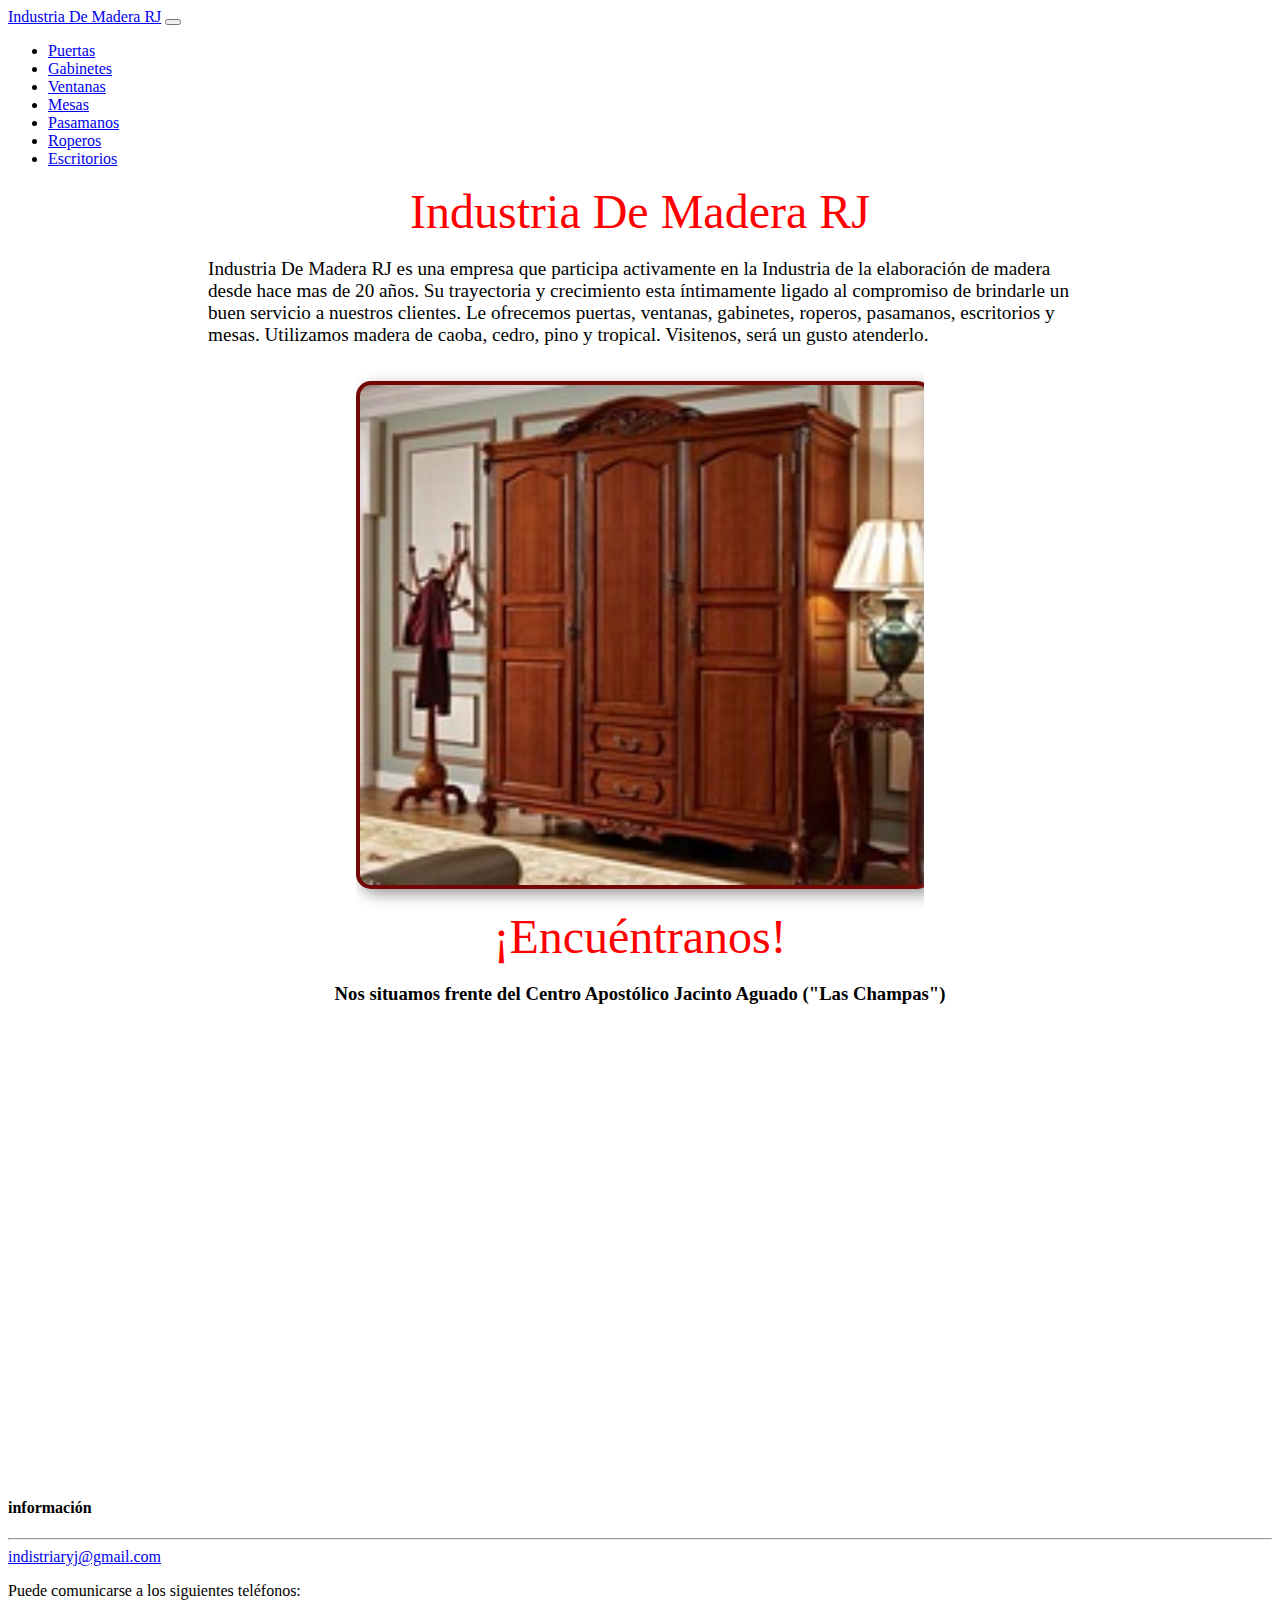
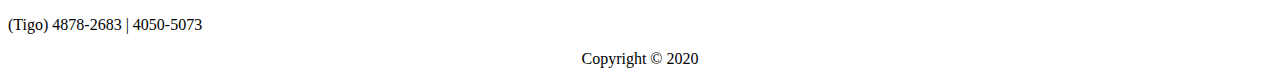
<file: index.html>
<!DOCTYPE html>
<html lang="en">
<head>
    <!-- Required meta tags -->
    <meta charset="utf-8">
    <meta name="viewport" content="width=device-width, initial-scale=1, shrink-to-fit=no">

    <!-- Bootstrap CSS -->
    <link rel="stylesheet" href="https://cdn.jsdelivr.net/npm/bootstrap@4.5.3/dist/css/bootstrap.min.css" integrity="sha384-TX8t27EcRE3e/ihU7zmQxVncDAy5uIKz4rEkgIXeMed4M0jlfIDPvg6uqKI2xXr2" crossorigin="anonymous">
    <link rel="stylesheet" href="estilos.css">
    <title>Industria de Madera RJ</title>
</head>
<body>
  <nav class="navbar navbar-expand-lg navbar-dark bg-dark">
    <a class="navbar-brand" href="index.html">Industria De Madera RJ</a>
    <button class="navbar-toggler" type="button" data-toggle="collapse" data-target="#navbarNav" aria-controls="navbarNav" aria-expanded="false" aria-label="Toggle navigation">
      <span class="navbar-toggler-icon"></span>
    </button>
    <div class="collapse navbar-collapse" id="navbarNav">
      <ul class="navbar-nav">
        <li class="nav-item">
          <a class="nav-link" href="Puertas.html">Puertas</a>
        </li>
        <li class="nav-item">
          <a class="nav-link" href="Gabinetes.html">Gabinetes</a>
        </li>
        <li class="nav-item">
          <a class="nav-link" href="Ventanas.html">Ventanas</a>
        </li>
        <li class="nav-item">
          <a class="nav-link" href="Mesas.html">Mesas</a>
        </li>
        <li class="nav-item">
          <a class="nav-link" href="Pasamanos.html">Pasamanos</a>
        </li>
        <li class="nav-item">
          <a class="nav-link" href="Roperos.html">Roperos</a>
        </li>
        <li class="nav-item">
          <a class="nav-link" href="Escritorios.html">Escritorios</a>
        </li>
      </ul>
    </div>
  </nav>

      <div class="informacion">
        <font color="red" size="7">Industria De Madera RJ</font>
        <p align="left">Industria De Madera RJ es una empresa que participa activamente en la Industria de la
          elaboración de madera desde hace mas de 20 años. Su trayectoria y crecimiento esta íntimamente ligado 
          al compromiso de brindarle un buen servicio a nuestros clientes. Le ofrecemos puertas, ventanas, gabinetes,
          roperos, pasamanos, escritorios y mesas. Utilizamos madera de caoba, cedro, pino y tropical. Visitenos, 
          será un gusto atenderlo.      
        </p>
      </div>

      <section id="galeria">
        <div class="slider">
          <ul>          
            <li><img loading="lazy" src="/Roperos/Ropero 8.jpg"></li>
            <li><img loading="lazy" src="/Escritorios/Escritorio 1.jpg"></li>
            <li><img loading="lazy" src="/Ventanas/ventana 5.jpg"></li>          
            <li><img loading="lazy" src="/Puertas/Puerta 28.jpeg"></li>
            <li><img loading="lazy" src="/Puertas/Puerta 29.jpeg"></li>
          </ul>
        </div>
      </section>

      <div class="satelite">
        <font color="red" size="7">¡Encuéntranos!</font>
        <h3>Nos situamos frente del Centro Apostólico Jacinto Aguado ("Las Champas")</h3>
        <iframe src="https://www.google.com/maps/embed?pb=!1m18!1m12!1m3!1d1349.5543793078928!2d-89.89334353851972!3d16.919558764859293!2m3!1f0!2f0!3f0!3m2!1i1024!2i768!4f13.1!3m3!1m2!1s0x8f5f8db3f787d947%3A0xa18e44c6709c347b!2sCentro%20Apostolico%20P.%20Jacinto%20Aguado!5e0!3m2!1ses-419!2sgt!4v1604327894340!5m2!1ses-419!2sgt" width="600" height="450" frameborder="0" style="border:0;" allowfullscreen="" aria-hidden="false" tabindex="0"></iframe>
      </div>


      <div class="col-md-4 mb-3 mb-md-0">
        <div class="card py-4 h-100">
          <div class="card-body text-center">
            <h4 class="text-uppercase m-0">información</h4>
            <hr class="my-4">
            <div class="small text-black-50">
              <a href="indistriaryj@gmail.com">indistriaryj@gmail.com</a>
              <p>Puede comunicarse a los siguientes teléfonos:</p>
              <p>(Tigo) 4878-2683 | 4050-5073</p>
            </div>
          </div>
        </div>
      </div>

       <!-- Footer -->
    <footer class="pie">
     <div class="container">
        Copyright &copy; 2020
      </div>
    </footer>
      
    <!-- Optional JavaScript; choose one of the two! -->

    <!-- Option 1: jQuery and Bootstrap Bundle (includes Popper) -->
    <script src="https://code.jquery.com/jquery-3.5.1.slim.min.js" integrity="sha384-DfXdz2htPH0lsSSs5nCTpuj/zy4C+OGpamoFVy38MVBnE+IbbVYUew+OrCXaRkfj" crossorigin="anonymous"></script>
    <script src="https://cdn.jsdelivr.net/npm/bootstrap@4.5.3/dist/js/bootstrap.bundle.min.js" integrity="sha384-ho+j7jyWK8fNQe+A12Hb8AhRq26LrZ/JpcUGGOn+Y7RsweNrtN/tE3MoK7ZeZDyx" crossorigin="anonymous"></script>

    <!-- Option 2: jQuery, Popper.js, and Bootstrap JS
    <script src="https://code.jquery.com/jquery-3.5.1.slim.min.js" integrity="sha384-DfXdz2htPH0lsSSs5nCTpuj/zy4C+OGpamoFVy38MVBnE+IbbVYUew+OrCXaRkfj" crossorigin="anonymous"></script>
    <script src="https://cdn.jsdelivr.net/npm/popper.js@1.16.1/dist/umd/popper.min.js" integrity="sha384-9/reFTGAW83EW2RDu2S0VKaIzap3H66lZH81PoYlFhbGU+6BZp6G7niu735Sk7lN" crossorigin="anonymous"></script>
    <script src="https://cdn.jsdelivr.net/npm/bootstrap@4.5.3/dist/js/bootstrap.min.js" integrity="sha384-w1Q4orYjBQndcko6MimVbzY0tgp4pWB4lZ7lr30WKz0vr/aWKhXdBNmNb5D92v7s" crossorigin="anonymous"></script>
    -->  
</body>
</html>
</file>
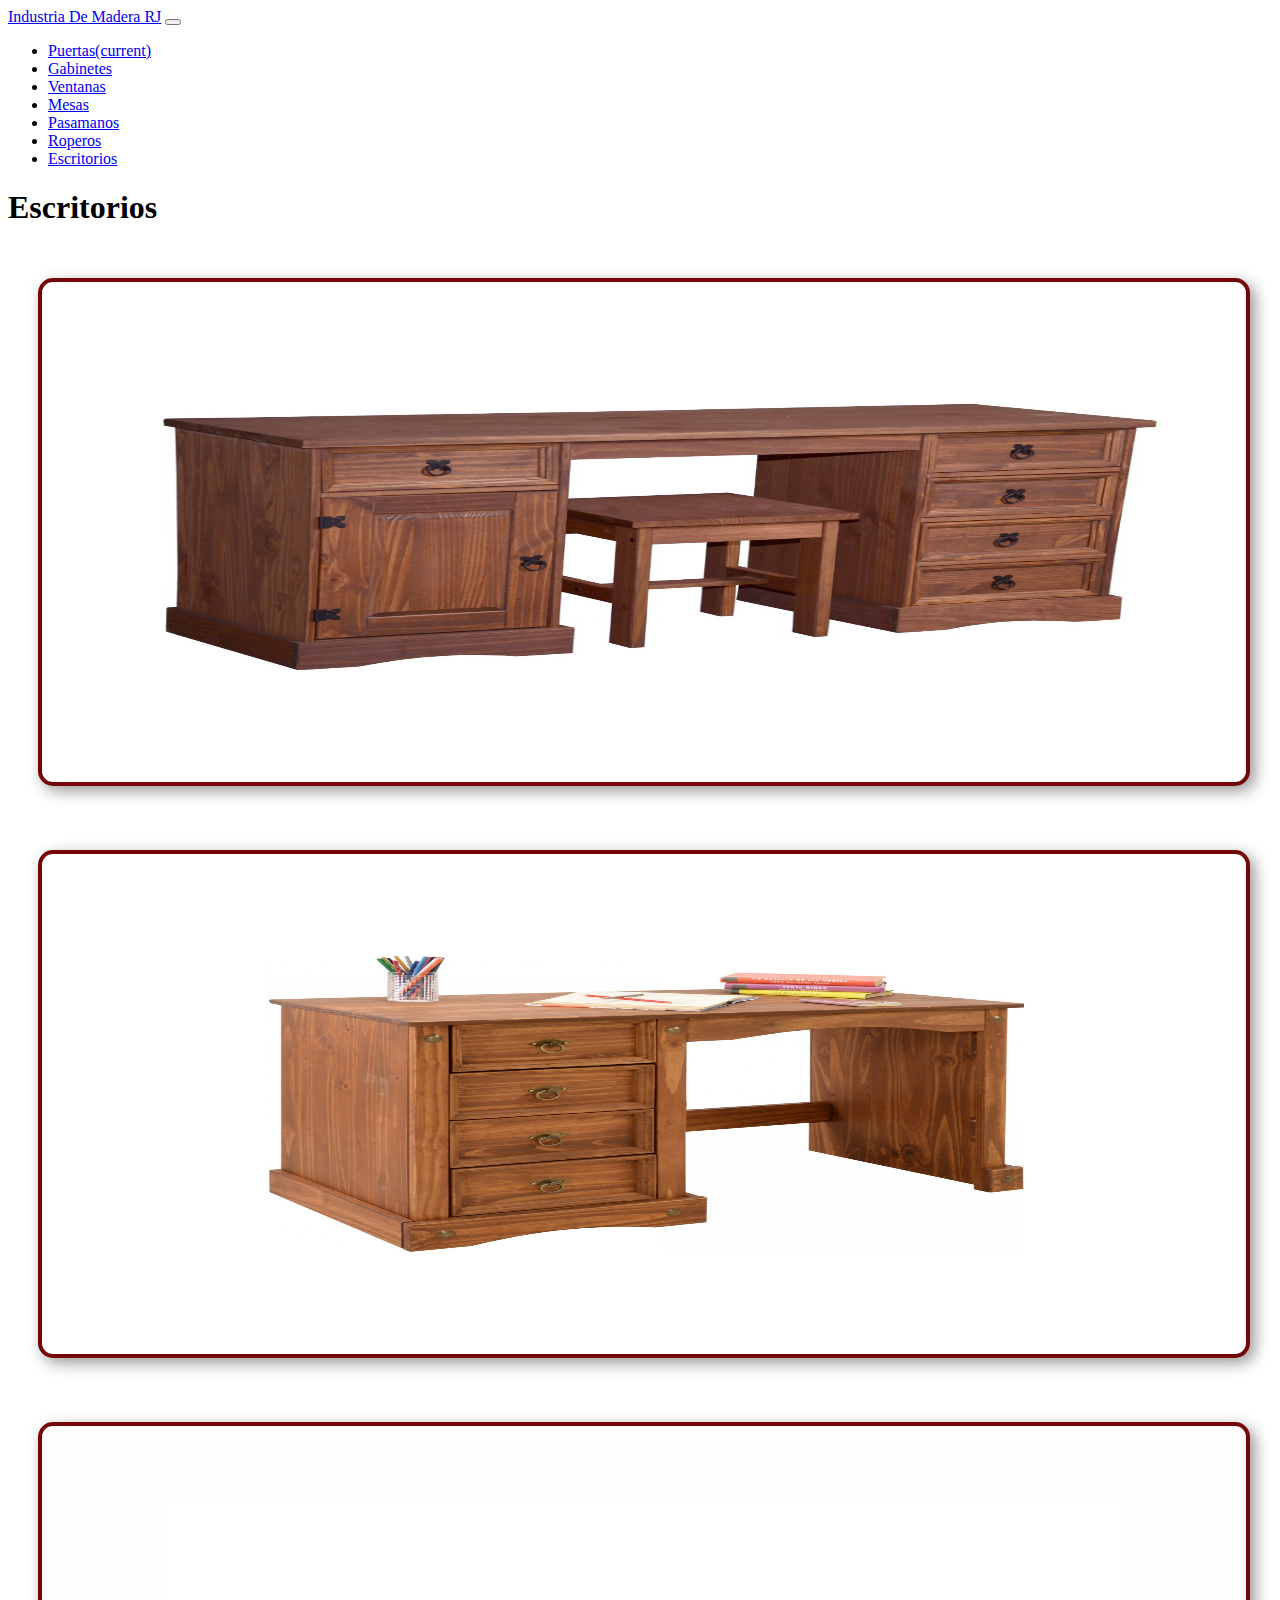
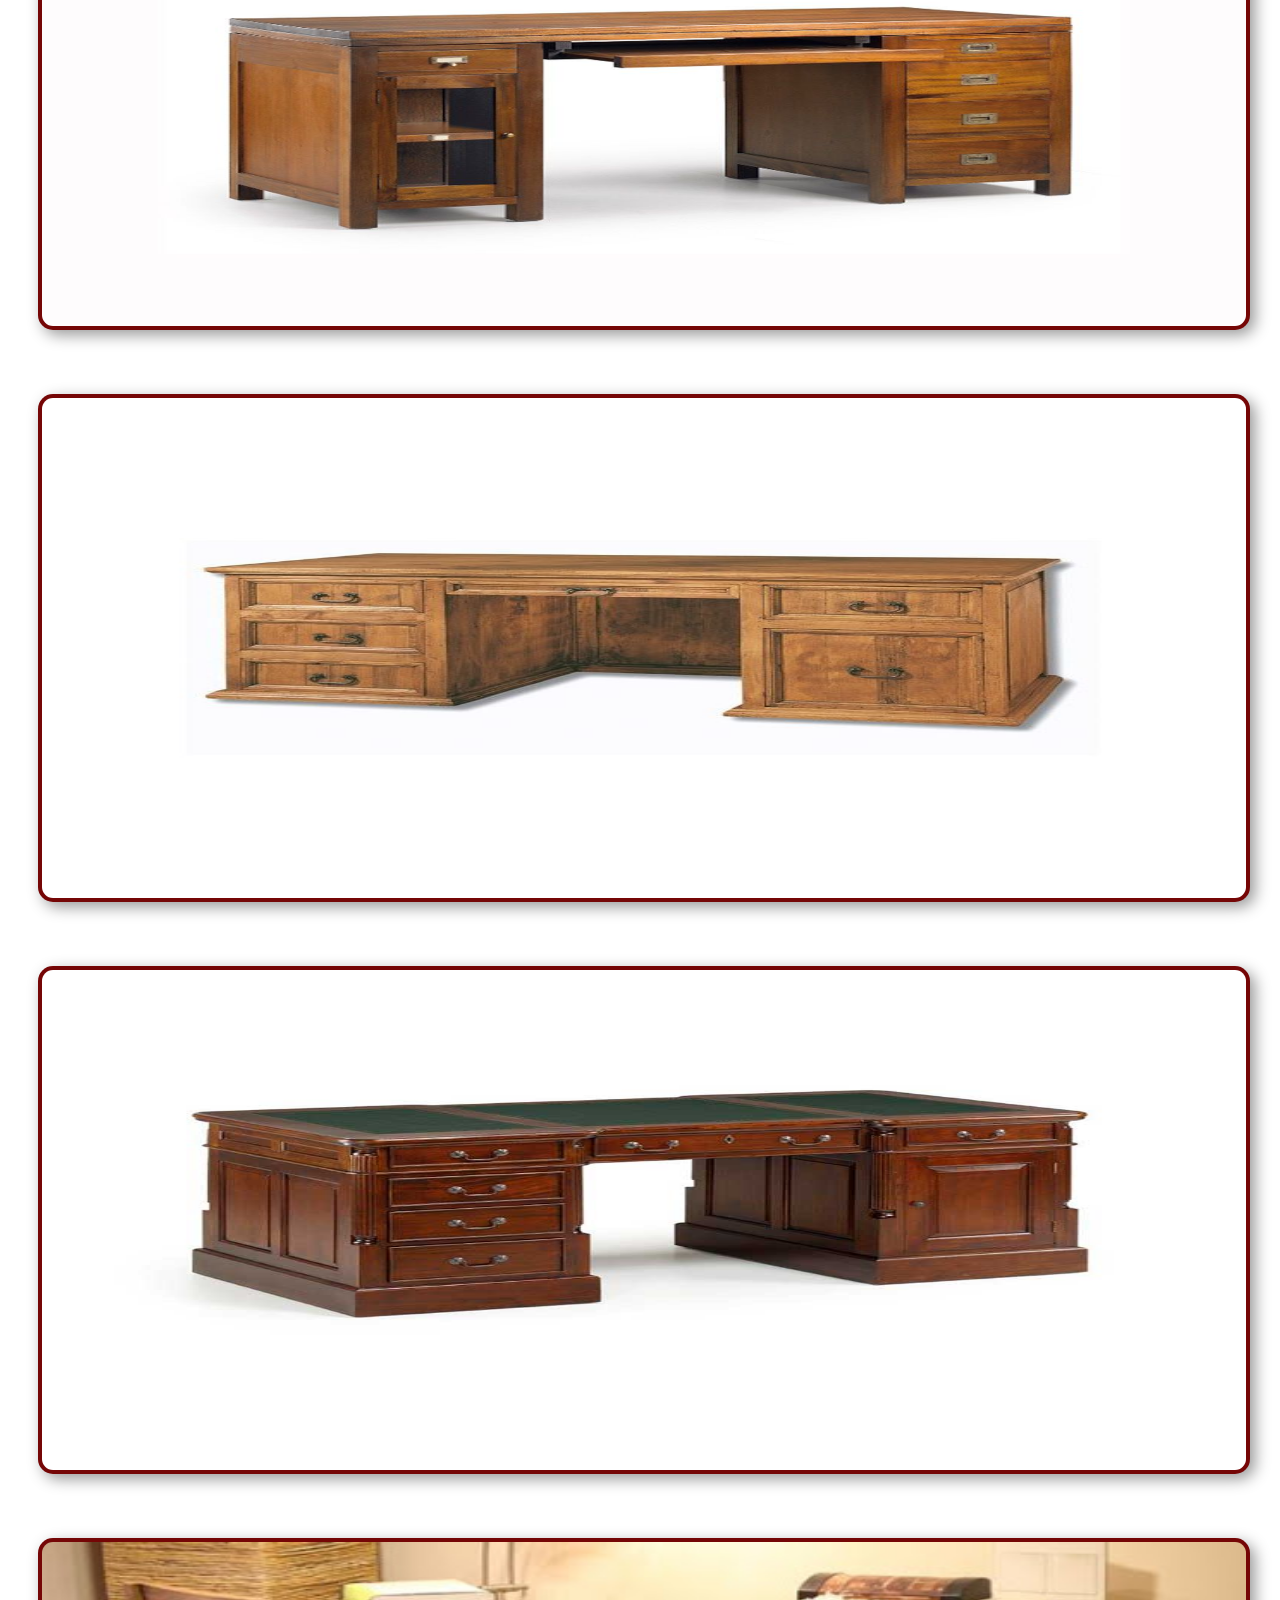
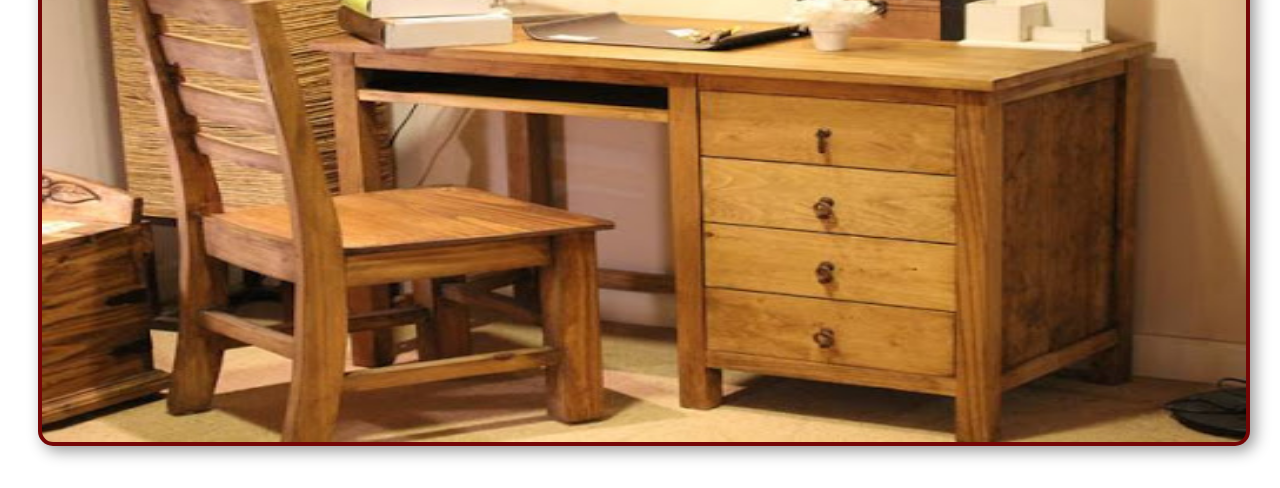
<file: Escritorios.html>
<!DOCTYPE html>
<html lang="en">
<head>
    <!-- Required meta tags -->
    <meta charset="utf-8">
    <meta name="viewport" content="width=device-width, initial-scale=1, shrink-to-fit=no">

    <!-- Bootstrap CSS -->
    <link rel="stylesheet" href="https://cdn.jsdelivr.net/npm/bootstrap@4.5.3/dist/css/bootstrap.min.css" integrity="sha384-TX8t27EcRE3e/ihU7zmQxVncDAy5uIKz4rEkgIXeMed4M0jlfIDPvg6uqKI2xXr2" crossorigin="anonymous">
    
    <link rel="stylesheet" href="estilos.css">
    <title>Industrias De Madera R&J</title>
</head>
<body>
  <nav class="navbar navbar-expand-lg navbar-dark bg-dark">
    <a class="navbar-brand" href="index.html">Industria De Madera RJ</a>
    <button class="navbar-toggler" type="button" data-toggle="collapse" data-target="#navbarNav" aria-controls="navbarNav" aria-expanded="false" aria-label="Toggle navigation">
      <span class="navbar-toggler-icon"></span>
    </button>
    <div class="collapse navbar-collapse" id="navbarNav">
      <ul class="navbar-nav">
        <li class="nav-item">
          <a class="nav-link" href="Puertas.html">Puertas<span class="sr-only">(current)</span></a>
        </li>
        <li class="nav-item">
          <a class="nav-link" href="Gabinetes.html">Gabinetes</a>
        </li>
        <li class="nav-item">
          <a class="nav-link" href="Ventanas.html">Ventanas</a>
        </li>
        <li class="nav-item">
          <a class="nav-link" href="Mesas.html">Mesas</a>
        </li>
        <li class="nav-item">
          <a class="nav-link" href="Pasamanos.html">Pasamanos</a>
        </li>
        <li class="nav-item">
          <a class="nav-link" href="Roperos.html">Roperos</a>
        </li>
        <li class="nav-item active">
          <a class="nav-link" href="Escritorios.html">Escritorios</a>
        </li>
      </ul>
    </div>
  </nav>

    <section id="galeria" class="container">
        <div class="text-center pt-5">
            <h1>Escritorios</h1>
        </div>
        <div class="row">
            <div class="col-lg-4 col-md-6 col-sm-15">
                <img loading="lazy" src="/Escritorios/Escritorio 1.jpg" alt="Galería Imagen">
            </div>
            <div class="col-lg-4 col-md-6 col-sm-15">
                <img loading="lazy" src="/Escritorios/Escritorio 2.jpg" alt="Galería Imagen">
            </div>
            <div class="col-lg-4 col-md-6 col-sm-15">
                <img loading="lazy" src="/Escritorios/Escritorio 3.jpg" alt="Galería Imagen">
            </div>
            <div class="col-lg-4 col-md-6 col-sm-15">
                <img loading="lazy" src="/Escritorios/Escritorio 4.jpg" alt="Galería Imagen">
            </div>
            <div class="col-lg-4 col-md-6 col-sm-15">
                <img loading="lazy" src="/Escritorios/Escritorio 5.jpg" alt="Galería Imagen">
            </div>
            <div class="col-lg-4 col-md-6 col-sm-15">
              <img loading="lazy" src="/Escritorios/Escritorio 6.jpg" alt="Galería Imagen">
          </div>
        </div>
    </section>

    <!-- Optional JavaScript; choose one of the two! -->

    <!-- Option 1: jQuery and Bootstrap Bundle (includes Popper) -->
    <script src="https://code.jquery.com/jquery-3.5.1.slim.min.js" integrity="sha384-DfXdz2htPH0lsSSs5nCTpuj/zy4C+OGpamoFVy38MVBnE+IbbVYUew+OrCXaRkfj" crossorigin="anonymous"></script>
    <script src="https://cdn.jsdelivr.net/npm/bootstrap@4.5.3/dist/js/bootstrap.bundle.min.js" integrity="sha384-ho+j7jyWK8fNQe+A12Hb8AhRq26LrZ/JpcUGGOn+Y7RsweNrtN/tE3MoK7ZeZDyx" crossorigin="anonymous"></script>

    <!-- Option 2: jQuery, Popper.js, and Bootstrap JS
    <script src="https://code.jquery.com/jquery-3.5.1.slim.min.js" integrity="sha384-DfXdz2htPH0lsSSs5nCTpuj/zy4C+OGpamoFVy38MVBnE+IbbVYUew+OrCXaRkfj" crossorigin="anonymous"></script>
    <script src="https://cdn.jsdelivr.net/npm/popper.js@1.16.1/dist/umd/popper.min.js" integrity="sha384-9/reFTGAW83EW2RDu2S0VKaIzap3H66lZH81PoYlFhbGU+6BZp6G7niu735Sk7lN" crossorigin="anonymous"></script>
    <script src="https://cdn.jsdelivr.net/npm/bootstrap@4.5.3/dist/js/bootstrap.min.js" integrity="sha384-w1Q4orYjBQndcko6MimVbzY0tgp4pWB4lZ7lr30WKz0vr/aWKhXdBNmNb5D92v7s" crossorigin="anonymous"></script>
    -->  
</body>
</html>
</file>
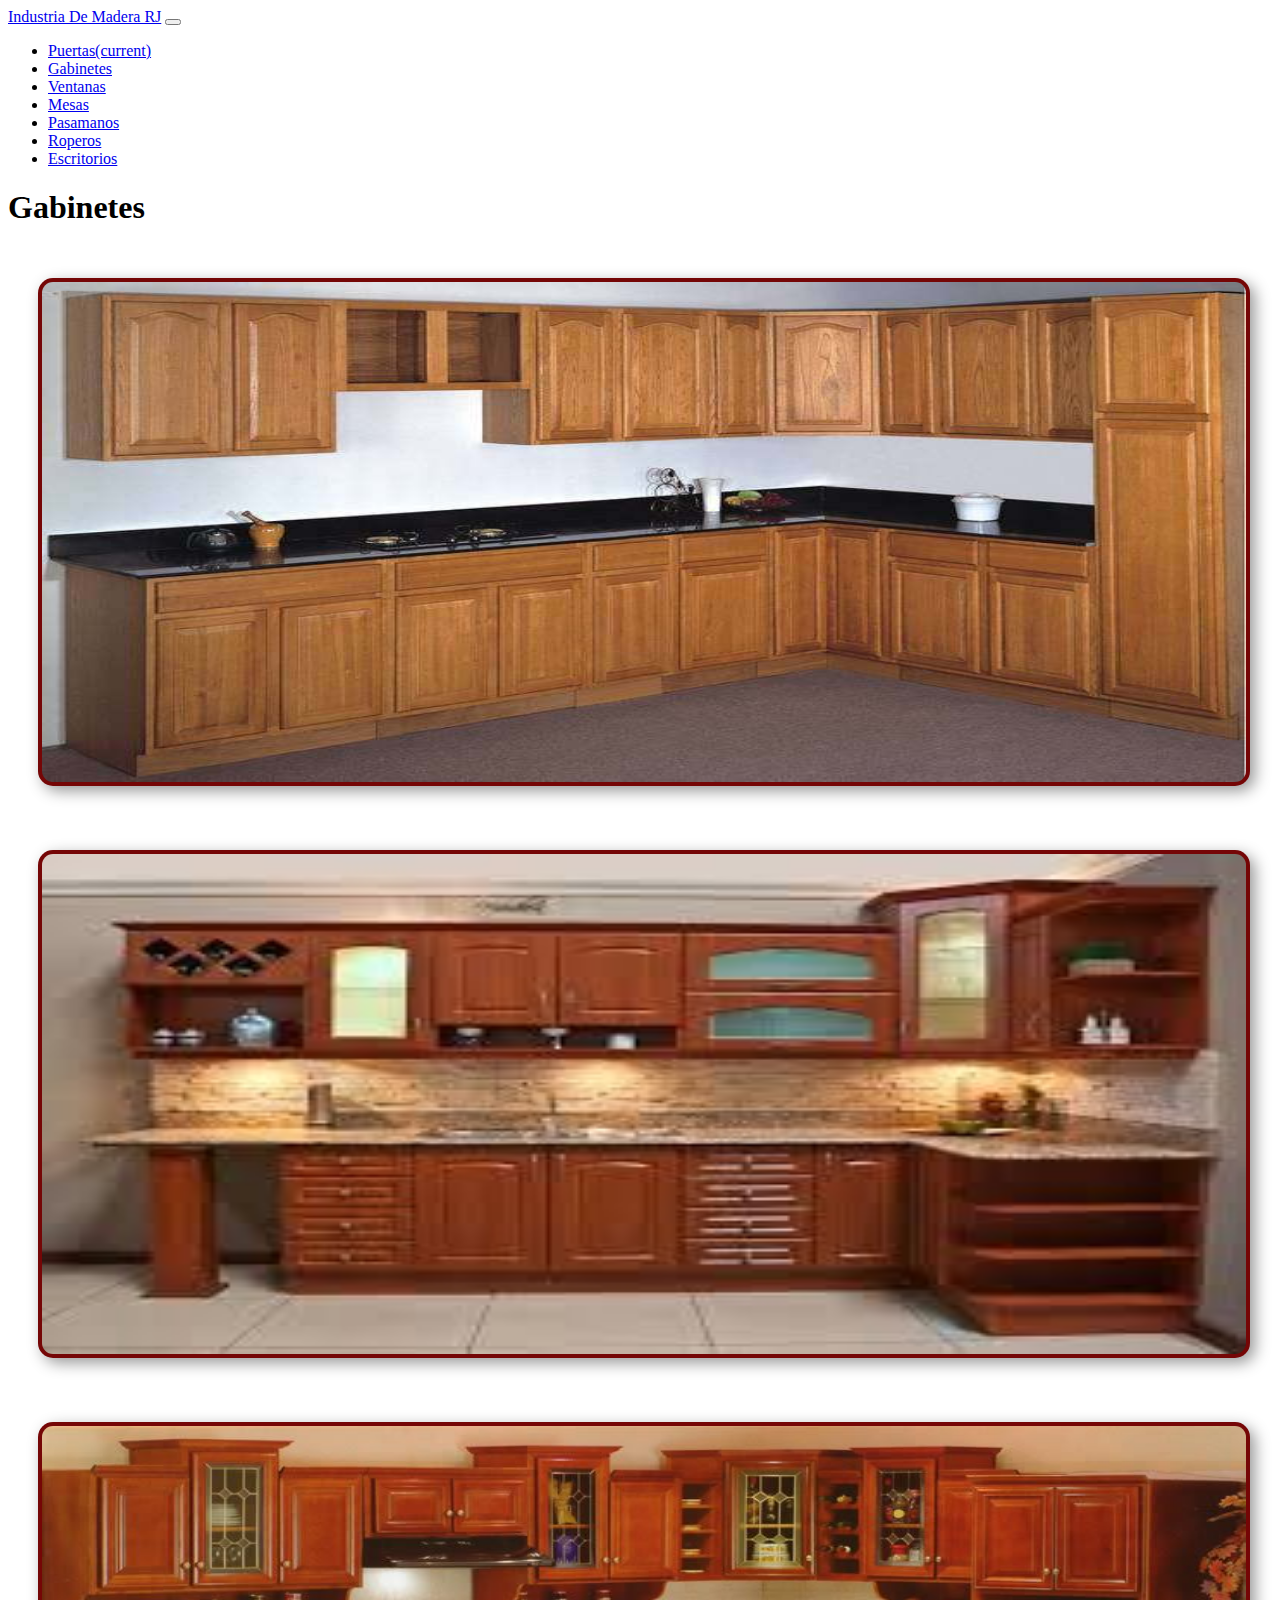
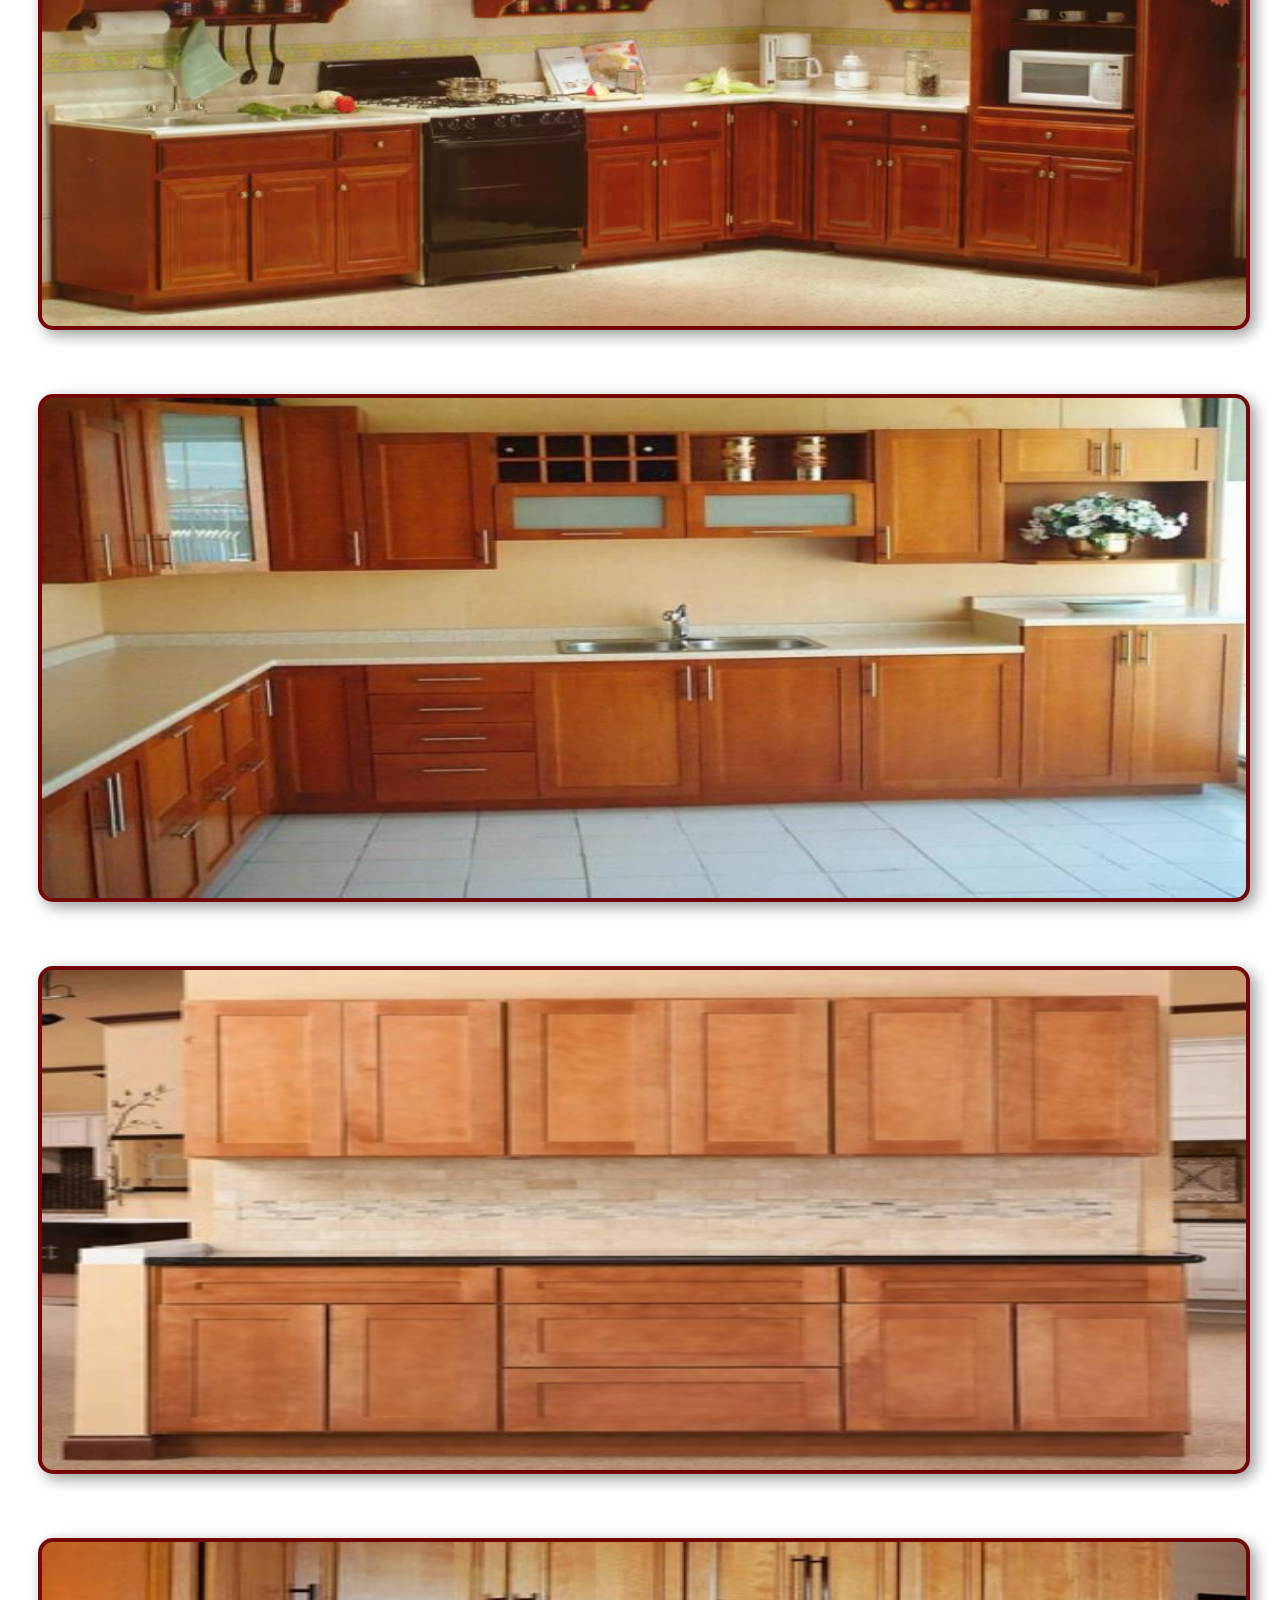
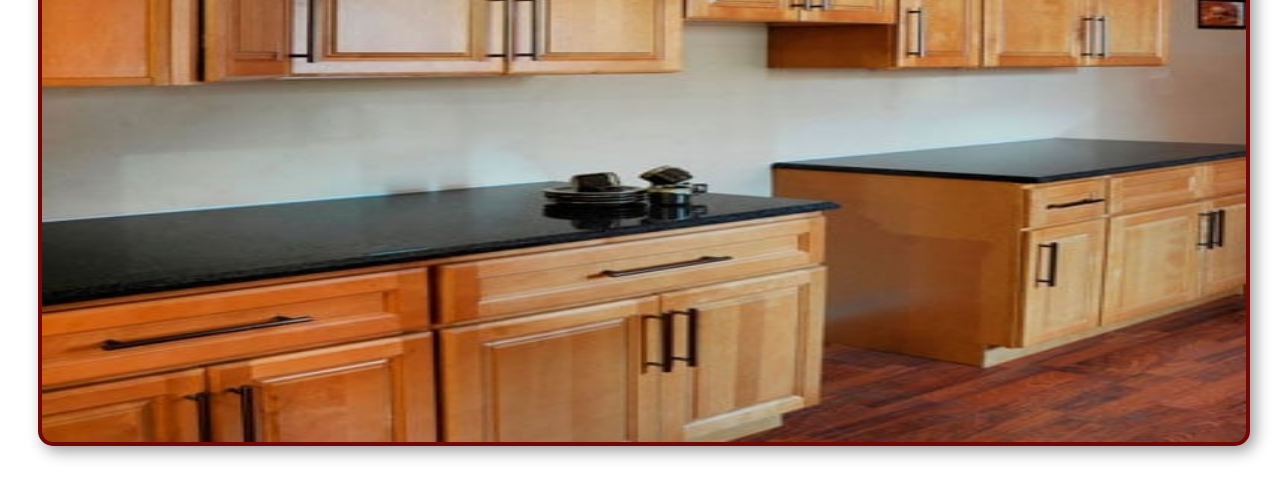
<file: Gabinetes.html>
<!DOCTYPE html>
<html lang="en">
<head>
    <!-- Required meta tags -->
    <meta charset="utf-8">
    <meta name="viewport" content="width=device-width, initial-scale=1, shrink-to-fit=no">

    <!-- Bootstrap CSS -->
    <link rel="stylesheet" href="https://cdn.jsdelivr.net/npm/bootstrap@4.5.3/dist/css/bootstrap.min.css" integrity="sha384-TX8t27EcRE3e/ihU7zmQxVncDAy5uIKz4rEkgIXeMed4M0jlfIDPvg6uqKI2xXr2" crossorigin="anonymous">
    
    <link rel="stylesheet" href="estilos.css">
    <title>Industrias De Madera RJ</title>
</head>
<body>
  <nav class="navbar navbar-expand-lg navbar-dark bg-dark">
    <a class="navbar-brand" href="index.html">Industria De Madera RJ</a>
    <button class="navbar-toggler" type="button" data-toggle="collapse" data-target="#navbarNav" aria-controls="navbarNav" aria-expanded="false" aria-label="Toggle navigation">
      <span class="navbar-toggler-icon"></span>
    </button>
    <div class="collapse navbar-collapse" id="navbarNav">
      <ul class="navbar-nav">
        <li class="nav-item">
          <a class="nav-link" href="Puertas.html">Puertas<span class="sr-only">(current)</span></a>
        </li>
        <li class="nav-item active">
          <a class="nav-link" href="Gabinetes.html">Gabinetes</a>
        </li>
        <li class="nav-item">
          <a class="nav-link" href="Ventanas.html">Ventanas</a>
        </li>
        <li class="nav-item">
          <a class="nav-link" href="Mesas.html">Mesas</a>
        </li>
        <li class="nav-item">
          <a class="nav-link" href="Pasamanos.html">Pasamanos</a>
        </li>
        <li class="nav-item">
          <a class="nav-link" href="Roperos.html">Roperos</a>
        </li>
        <li class="nav-item">
          <a class="nav-link" href="Escritorios.html">Escritorios</a>
        </li>
      </ul>
    </div>
  </nav>

    <section id="galeria" class="container">
        <div class="text-center pt-5">
            <h1>Gabinetes</h1>
        </div>
        <div class="row">
          <div class="col-lg-4 col-md-6 col-sm-15">
              <img loading="lazy" src="/Gabinetes/gabinete 1.jpg" alt="Galería Imagen">
          </div>
          <div class="col-lg-4 col-md-6 col-sm-15">
              <img loading="lazy" src="/Gabinetes/gabinete 2.jpg" alt="Galería Imagen">
          </div>
          <div class="col-lg-4 col-md-6 col-sm-15">
              <img loading="lazy" src="/Gabinetes/gabinete 3.jpg" alt="Galería Imagen">
          </div>
          <div class="col-lg-4 col-md-6 col-sm-15">
              <img loading="lazy" src="/Gabinetes/gabinete 4.jpg" alt="Galería Imagen">
          </div>
          <div class="col-lg-4 col-md-6 col-sm-15">
              <img loading="lazy" src="/Gabinetes/gabinete 5.jpg" alt="Galería Imagen">
          </div>  
          <div class="col-lg-4 col-md-6 col-sm-15">
              <img loading="lazy" src="/Gabinetes/gabinete 6.jpg" alt="Galería Imagen">
          </div> 
        </div>
    </section>

    <!-- Optional JavaScript; choose one of the two! -->

    <!-- Option 1: jQuery and Bootstrap Bundle (includes Popper) -->
    <script src="https://code.jquery.com/jquery-3.5.1.slim.min.js" integrity="sha384-DfXdz2htPH0lsSSs5nCTpuj/zy4C+OGpamoFVy38MVBnE+IbbVYUew+OrCXaRkfj" crossorigin="anonymous"></script>
    <script src="https://cdn.jsdelivr.net/npm/bootstrap@4.5.3/dist/js/bootstrap.bundle.min.js" integrity="sha384-ho+j7jyWK8fNQe+A12Hb8AhRq26LrZ/JpcUGGOn+Y7RsweNrtN/tE3MoK7ZeZDyx" crossorigin="anonymous"></script>

    <!-- Option 2: jQuery, Popper.js, and Bootstrap JS
    <script src="https://code.jquery.com/jquery-3.5.1.slim.min.js" integrity="sha384-DfXdz2htPH0lsSSs5nCTpuj/zy4C+OGpamoFVy38MVBnE+IbbVYUew+OrCXaRkfj" crossorigin="anonymous"></script>
    <script src="https://cdn.jsdelivr.net/npm/popper.js@1.16.1/dist/umd/popper.min.js" integrity="sha384-9/reFTGAW83EW2RDu2S0VKaIzap3H66lZH81PoYlFhbGU+6BZp6G7niu735Sk7lN" crossorigin="anonymous"></script>
    <script src="https://cdn.jsdelivr.net/npm/bootstrap@4.5.3/dist/js/bootstrap.min.js" integrity="sha384-w1Q4orYjBQndcko6MimVbzY0tgp4pWB4lZ7lr30WKz0vr/aWKhXdBNmNb5D92v7s" crossorigin="anonymous"></script>
    -->  
</body>
</html>
</file>
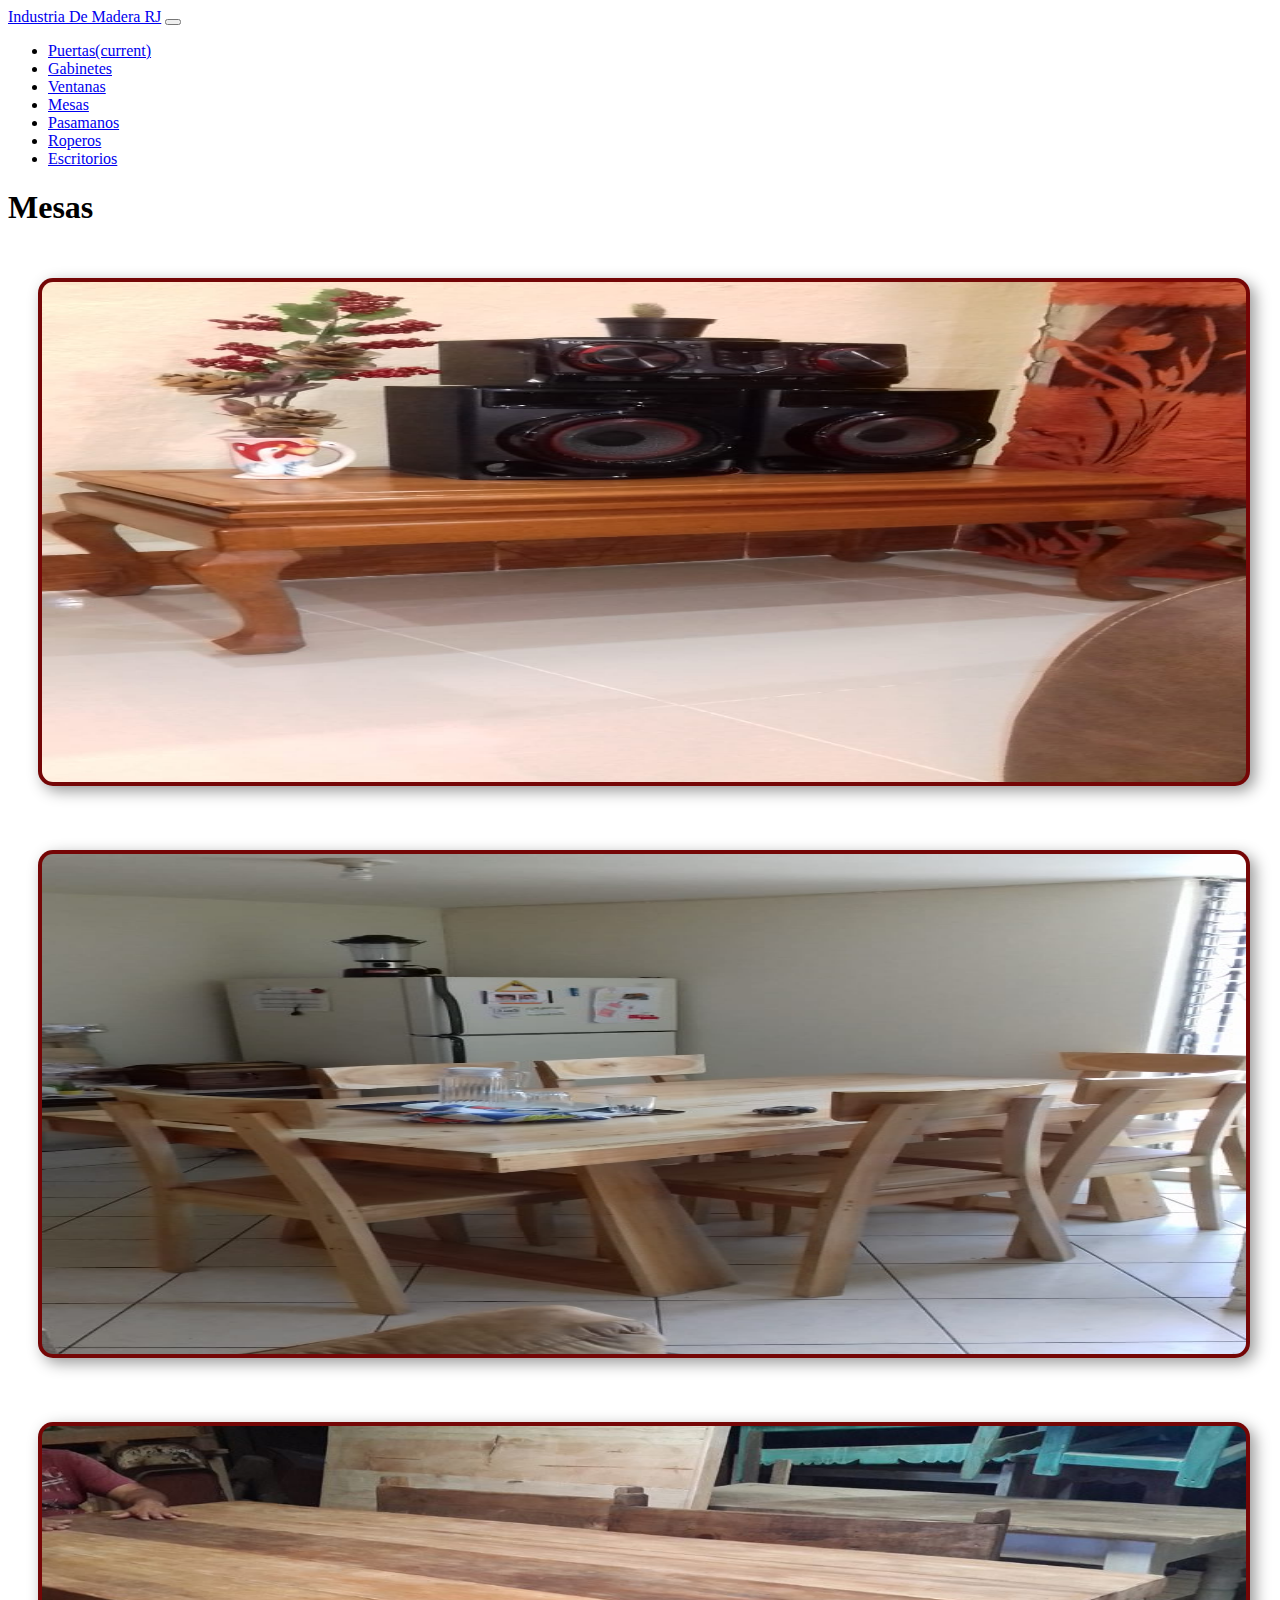
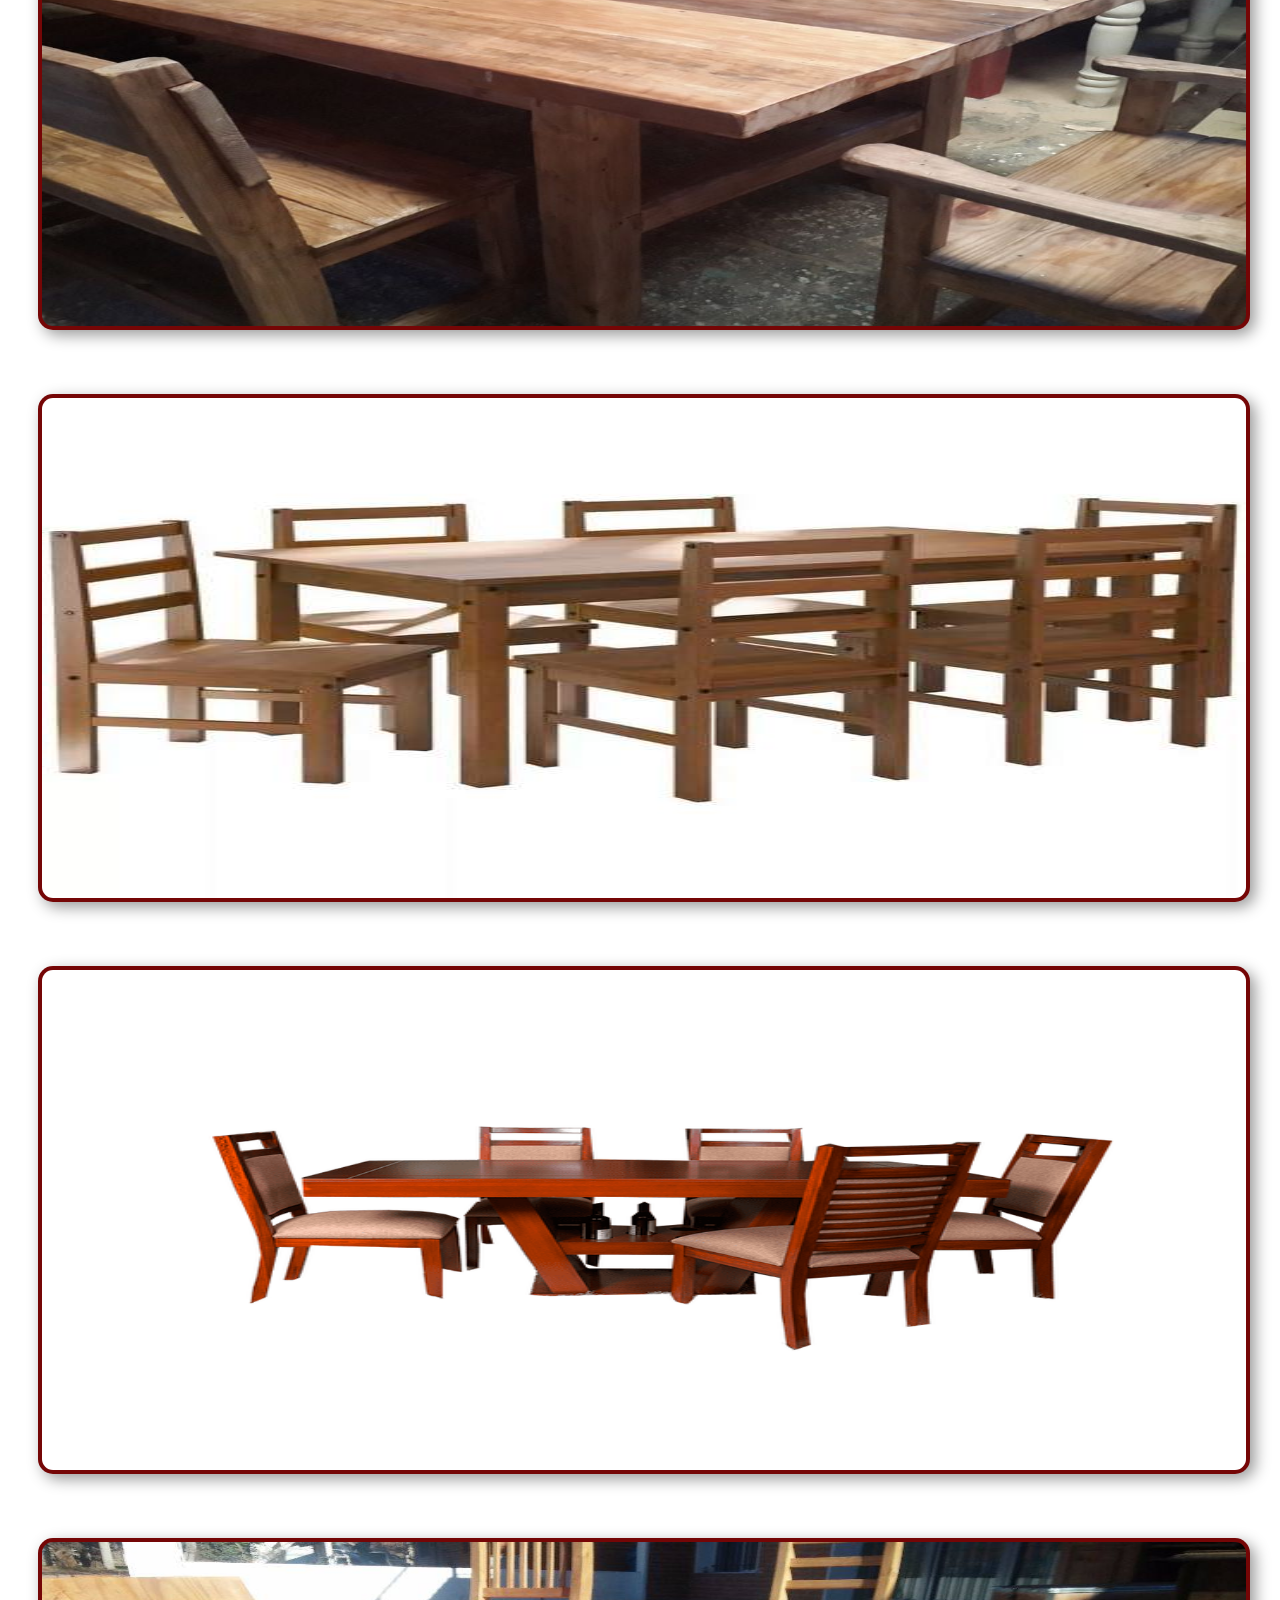
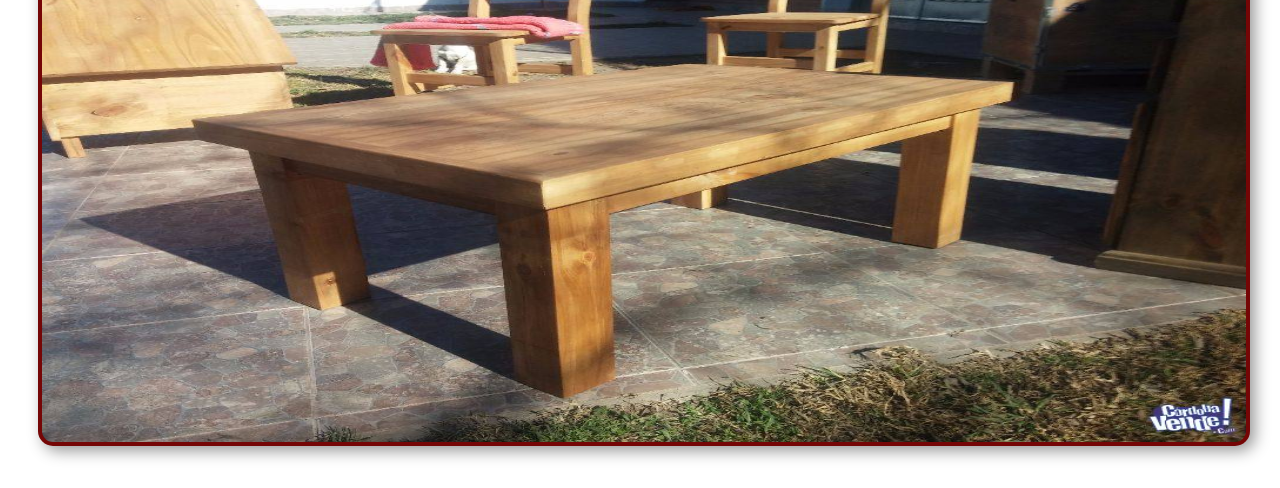
<file: Mesas.html>
<!DOCTYPE html>
<html lang="en">
<head>
    <!-- Required meta tags -->
    <meta charset="utf-8">
    <meta name="viewport" content="width=device-width, initial-scale=1, shrink-to-fit=no">

    <!-- Bootstrap CSS -->
    <link rel="stylesheet" href="https://cdn.jsdelivr.net/npm/bootstrap@4.5.3/dist/css/bootstrap.min.css" integrity="sha384-TX8t27EcRE3e/ihU7zmQxVncDAy5uIKz4rEkgIXeMed4M0jlfIDPvg6uqKI2xXr2" crossorigin="anonymous">
    
    <link rel="stylesheet" href="estilos.css">
    <title>Industrias De Madera RJ</title>
</head>
<body>
  <nav class="navbar navbar-expand-lg navbar-dark bg-dark">
    <a class="navbar-brand" href="index.html">Industria De Madera RJ</a>
    <button class="navbar-toggler" type="button" data-toggle="collapse" data-target="#navbarNav" aria-controls="navbarNav" aria-expanded="false" aria-label="Toggle navigation">
      <span class="navbar-toggler-icon"></span>
    </button>
    <div class="collapse navbar-collapse" id="navbarNav">
      <ul class="navbar-nav">
        <li class="nav-item">
          <a class="nav-link" href="Puertas.html">Puertas<span class="sr-only">(current)</span></a>
        </li>
        <li class="nav-item">
          <a class="nav-link" href="Gabinetes.html">Gabinetes</a>
        </li>
        <li class="nav-item">
          <a class="nav-link" href="Ventanas.html">Ventanas</a>
        </li>
        <li class="nav-item active">
          <a class="nav-link" href="Mesas.html">Mesas</a>
        </li>
        <li class="nav-item">
          <a class="nav-link" href="Pasamanos.html">Pasamanos</a>
        </li>
        <li class="nav-item">
          <a class="nav-link" href="Roperos.html">Roperos</a>
        </li>
        <li class="nav-item">
          <a class="nav-link" href="Escritorios.html">Escritorios</a>
        </li>
      </ul>
    </div>
  </nav>

    <section id="galeria" class="container">
        <div class="text-center pt-5">
            <h1>Mesas</h1>
        </div>
        <div class="row">
            <div class="col-lg-4 col-md-6 col-sm-15">
                <img loading="lazy" src="/Mesas/Mesa 1.jpeg" alt="Galería Imagen">
            </div>
            <div class="col-lg-4 col-md-6 col-sm-15">
                <img loading="lazy" src="/Mesas/Mesa 2.jpeg" alt="Galería Imagen">
            </div>
            <div class="col-lg-4 col-md-6 col-sm-15">
                <img loading="lazy" src="/Mesas/Mesa 3.jpeg" alt="Galería Imagen">
          </div>
          <div class="col-lg-4 col-md-6 col-sm-15">
              <img loading="lazy" src="/Mesas/Mesa 4.jpeg" alt="Galería Imagen">
          </div>
          <div class="col-lg-4 col-md-6 col-sm-15">
             <img loading="lazy" src="/Mesas/Mesa 5.jpeg" alt="Galería Imagen">
          </div>
          <div class="col-lg-4 col-md-6 col-sm-15">
              <img loading="lazy" src="/Mesas/Mesa 6.jpeg" alt="Galería Imagen">
          </div>
        </div>
    </section>

    <!-- Optional JavaScript; choose one of the two! -->

    <!-- Option 1: jQuery and Bootstrap Bundle (includes Popper) -->
    <script src="https://code.jquery.com/jquery-3.5.1.slim.min.js" integrity="sha384-DfXdz2htPH0lsSSs5nCTpuj/zy4C+OGpamoFVy38MVBnE+IbbVYUew+OrCXaRkfj" crossorigin="anonymous"></script>
    <script src="https://cdn.jsdelivr.net/npm/bootstrap@4.5.3/dist/js/bootstrap.bundle.min.js" integrity="sha384-ho+j7jyWK8fNQe+A12Hb8AhRq26LrZ/JpcUGGOn+Y7RsweNrtN/tE3MoK7ZeZDyx" crossorigin="anonymous"></script>

    <!-- Option 2: jQuery, Popper.js, and Bootstrap JS
    <script src="https://code.jquery.com/jquery-3.5.1.slim.min.js" integrity="sha384-DfXdz2htPH0lsSSs5nCTpuj/zy4C+OGpamoFVy38MVBnE+IbbVYUew+OrCXaRkfj" crossorigin="anonymous"></script>
    <script src="https://cdn.jsdelivr.net/npm/popper.js@1.16.1/dist/umd/popper.min.js" integrity="sha384-9/reFTGAW83EW2RDu2S0VKaIzap3H66lZH81PoYlFhbGU+6BZp6G7niu735Sk7lN" crossorigin="anonymous"></script>
    <script src="https://cdn.jsdelivr.net/npm/bootstrap@4.5.3/dist/js/bootstrap.min.js" integrity="sha384-w1Q4orYjBQndcko6MimVbzY0tgp4pWB4lZ7lr30WKz0vr/aWKhXdBNmNb5D92v7s" crossorigin="anonymous"></script>
    -->  
</body>
</html>
</file>
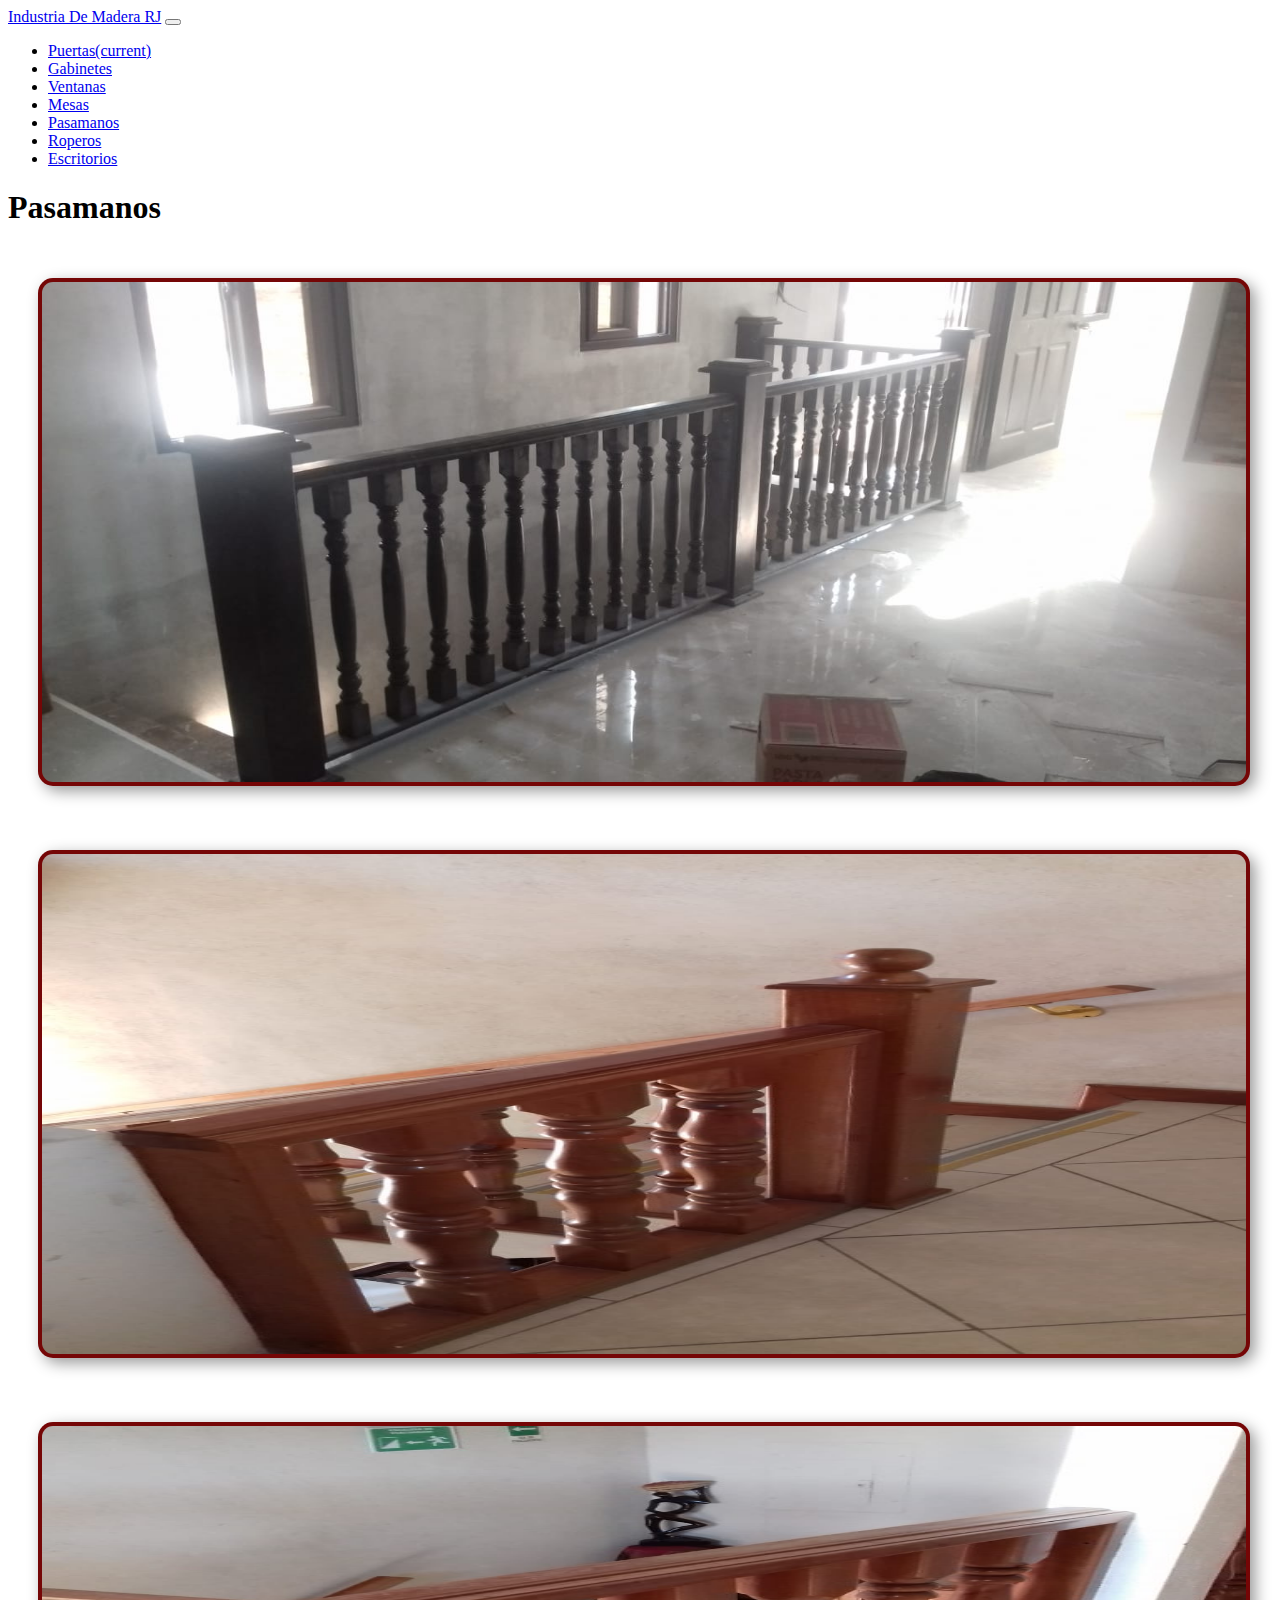
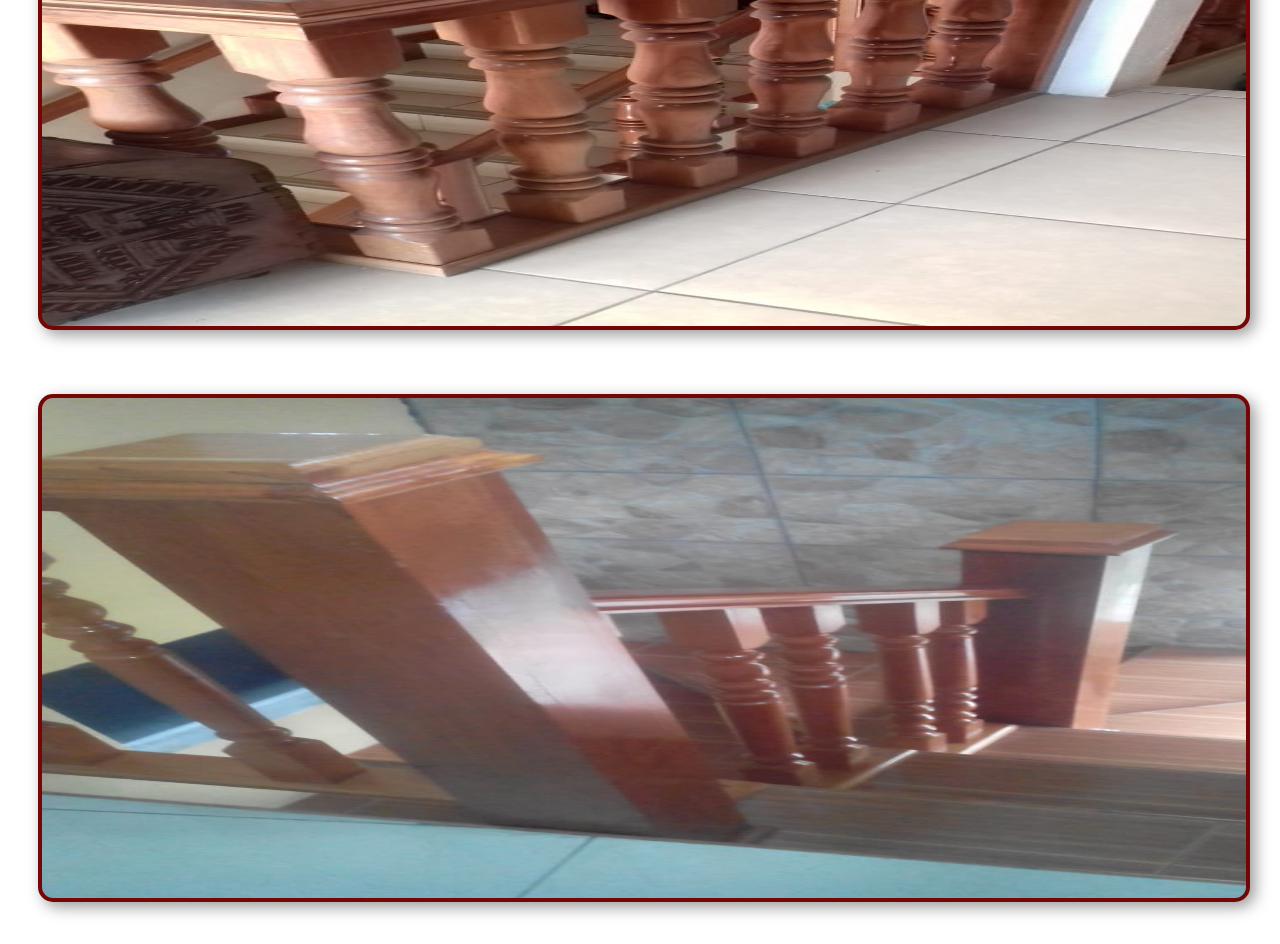
<file: Pasamanos.html>
<!doctype html>
<html lang="en">
  <head>
    <!-- Required meta tags -->
    <meta charset="utf-8">
    <meta name="viewport" content="width=device-width, initial-scale=1, shrink-to-fit=no">

    <!-- Bootstrap CSS -->
    <link rel="stylesheet" href="https://cdn.jsdelivr.net/npm/bootstrap@4.5.3/dist/css/bootstrap.min.css" integrity="sha384-TX8t27EcRE3e/ihU7zmQxVncDAy5uIKz4rEkgIXeMed4M0jlfIDPvg6uqKI2xXr2" crossorigin="anonymous">
    
    <link rel="stylesheet" href="estilos.css">
    <title>Industrias De Madera R&J</title>
  </head>
  <body>
    <nav class="navbar navbar-expand-lg navbar-dark bg-dark">
      <a class="navbar-brand" href="index.html">Industria De Madera RJ</a>
      <button class="navbar-toggler" type="button" data-toggle="collapse" data-target="#navbarNav" aria-controls="navbarNav" aria-expanded="false" aria-label="Toggle navigation">
        <span class="navbar-toggler-icon"></span>
      </button>
      <div class="collapse navbar-collapse" id="navbarNav">
        <ul class="navbar-nav">
          <li class="nav-item">
            <a class="nav-link" href="Puertas.html">Puertas<span class="sr-only">(current)</span></a>
          </li>
          <li class="nav-item">
            <a class="nav-link" href="Gabinetes.html">Gabinetes</a>
          </li>
          <li class="nav-item">
            <a class="nav-link" href="Ventanas.html">Ventanas</a>
          </li>
          <li class="nav-item">
            <a class="nav-link" href="Mesas.html">Mesas</a>
          </li>
          <li class="nav-item active">
            <a class="nav-link" href="Pasamanos.html">Pasamanos</a>
          </li>
          <li class="nav-item">
            <a class="nav-link" href="Roperos.html">Roperos</a>
          </li>
          <li class="nav-item">
            <a class="nav-link" href="Escritorios.html">Escritorios</a>
          </li>
        </ul>
      </div>
    </nav>

    <section id="galeria" class="container">
        <div class="text-center pt-5">
            <h1>Pasamanos</h1>
        </div>
        <div class="row">
            <div class="col-lg-4 col-md-6 col-sm-15">
                <img loading="lazy" src="/Pasamanos/Pasamanos 1.jpeg" alt="Galería Imagen">
            </div>
            <div class="col-lg-4 col-md-6 col-sm-15">
                <img loading="lazy" src="/Pasamanos/Pasamanos 2.jpeg" alt="Galería Imagen">
            </div>
            <div class="col-lg-4 col-md-6 col-sm-15">
                <img loading="lazy" src="/Pasamanos/Pasamanos 3.jpeg" alt="Galería Imagen">
            </div>
            <div class="col-lg-4 col-md-6 col-sm-15">
                <img loading="lazy" src="/Pasamanos/Pasamanos 4.jpeg" alt="Galería Imagen">
            </div>
        </div>
    </section>

    <!-- Optional JavaScript; choose one of the two! -->

    <!-- Option 1: jQuery and Bootstrap Bundle (includes Popper) -->
    <script src="https://code.jquery.com/jquery-3.5.1.slim.min.js" integrity="sha384-DfXdz2htPH0lsSSs5nCTpuj/zy4C+OGpamoFVy38MVBnE+IbbVYUew+OrCXaRkfj" crossorigin="anonymous"></script>
    <script src="https://cdn.jsdelivr.net/npm/bootstrap@4.5.3/dist/js/bootstrap.bundle.min.js" integrity="sha384-ho+j7jyWK8fNQe+A12Hb8AhRq26LrZ/JpcUGGOn+Y7RsweNrtN/tE3MoK7ZeZDyx" crossorigin="anonymous"></script>

    <!-- Option 2: jQuery, Popper.js, and Bootstrap JS
    <script src="https://code.jquery.com/jquery-3.5.1.slim.min.js" integrity="sha384-DfXdz2htPH0lsSSs5nCTpuj/zy4C+OGpamoFVy38MVBnE+IbbVYUew+OrCXaRkfj" crossorigin="anonymous"></script>
    <script src="https://cdn.jsdelivr.net/npm/popper.js@1.16.1/dist/umd/popper.min.js" integrity="sha384-9/reFTGAW83EW2RDu2S0VKaIzap3H66lZH81PoYlFhbGU+6BZp6G7niu735Sk7lN" crossorigin="anonymous"></script>
    <script src="https://cdn.jsdelivr.net/npm/bootstrap@4.5.3/dist/js/bootstrap.min.js" integrity="sha384-w1Q4orYjBQndcko6MimVbzY0tgp4pWB4lZ7lr30WKz0vr/aWKhXdBNmNb5D92v7s" crossorigin="anonymous"></script>
    -->
  </body>
</html>
</file>
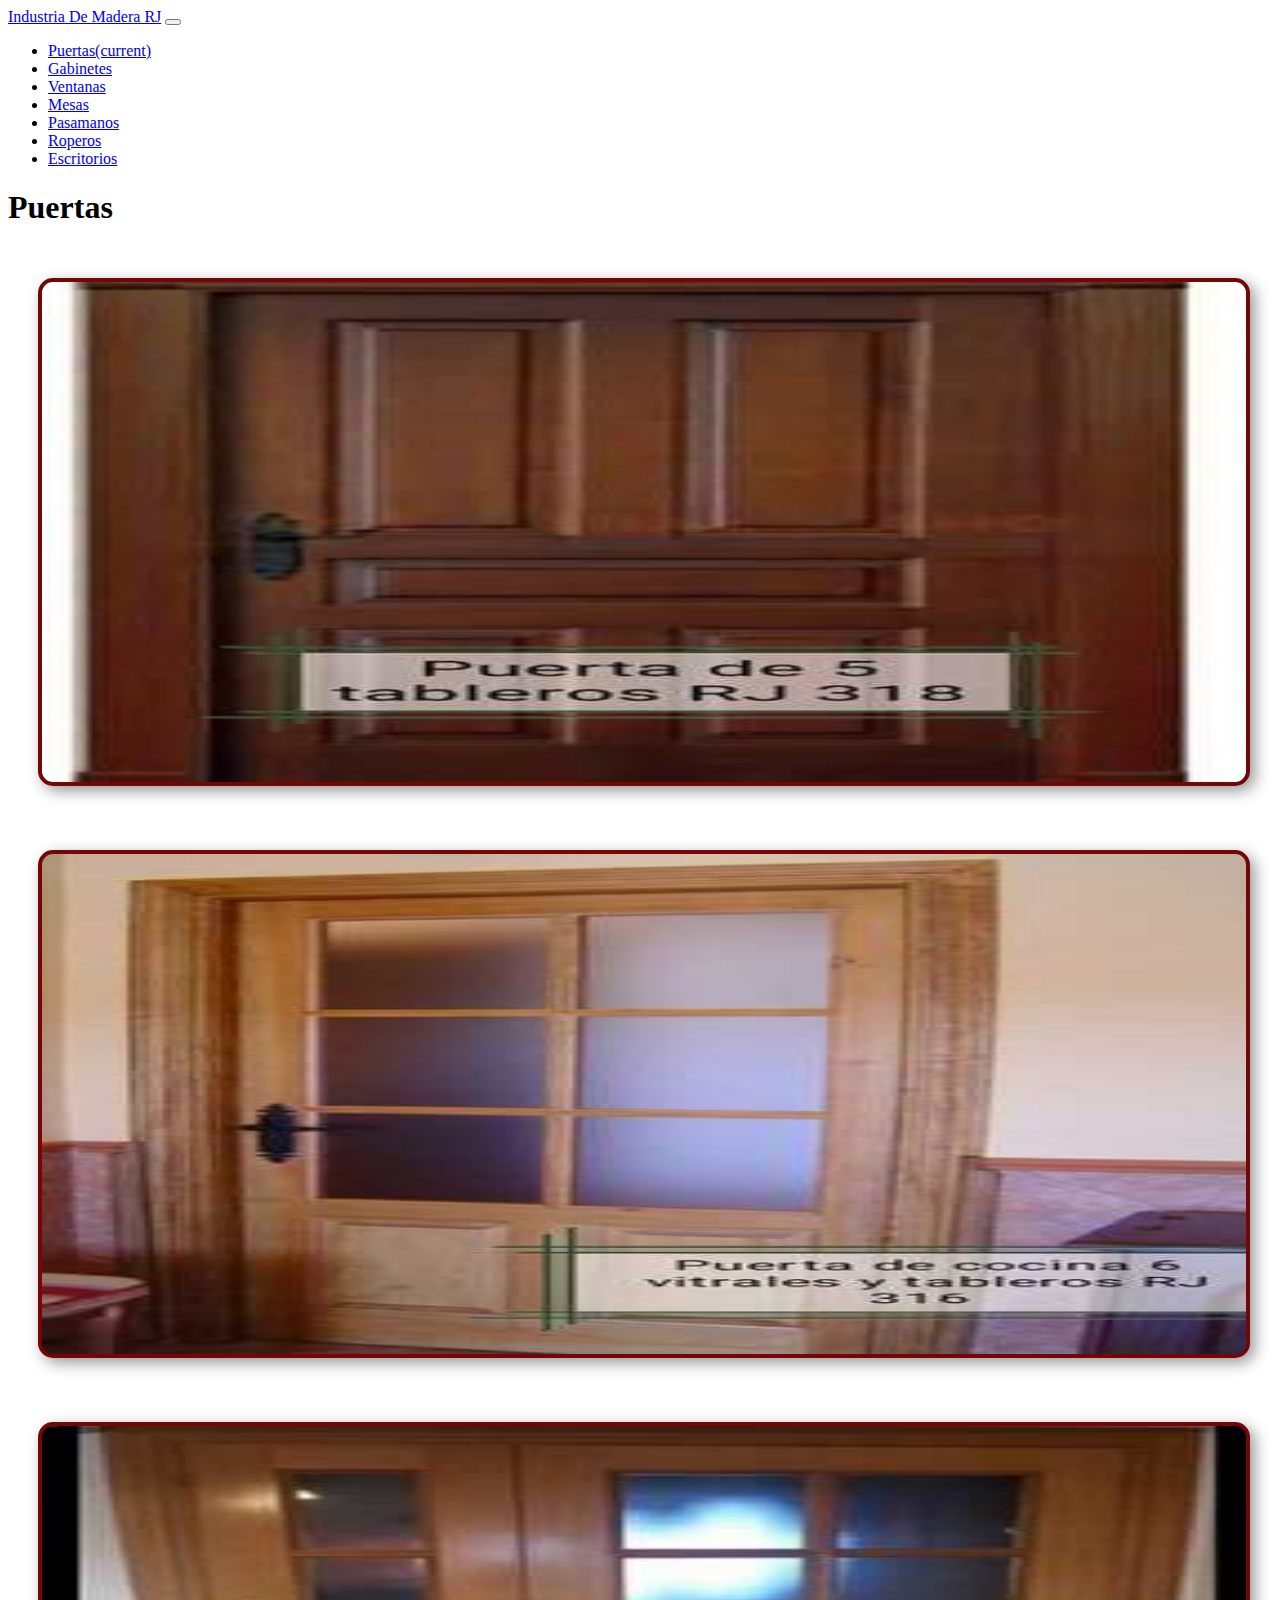
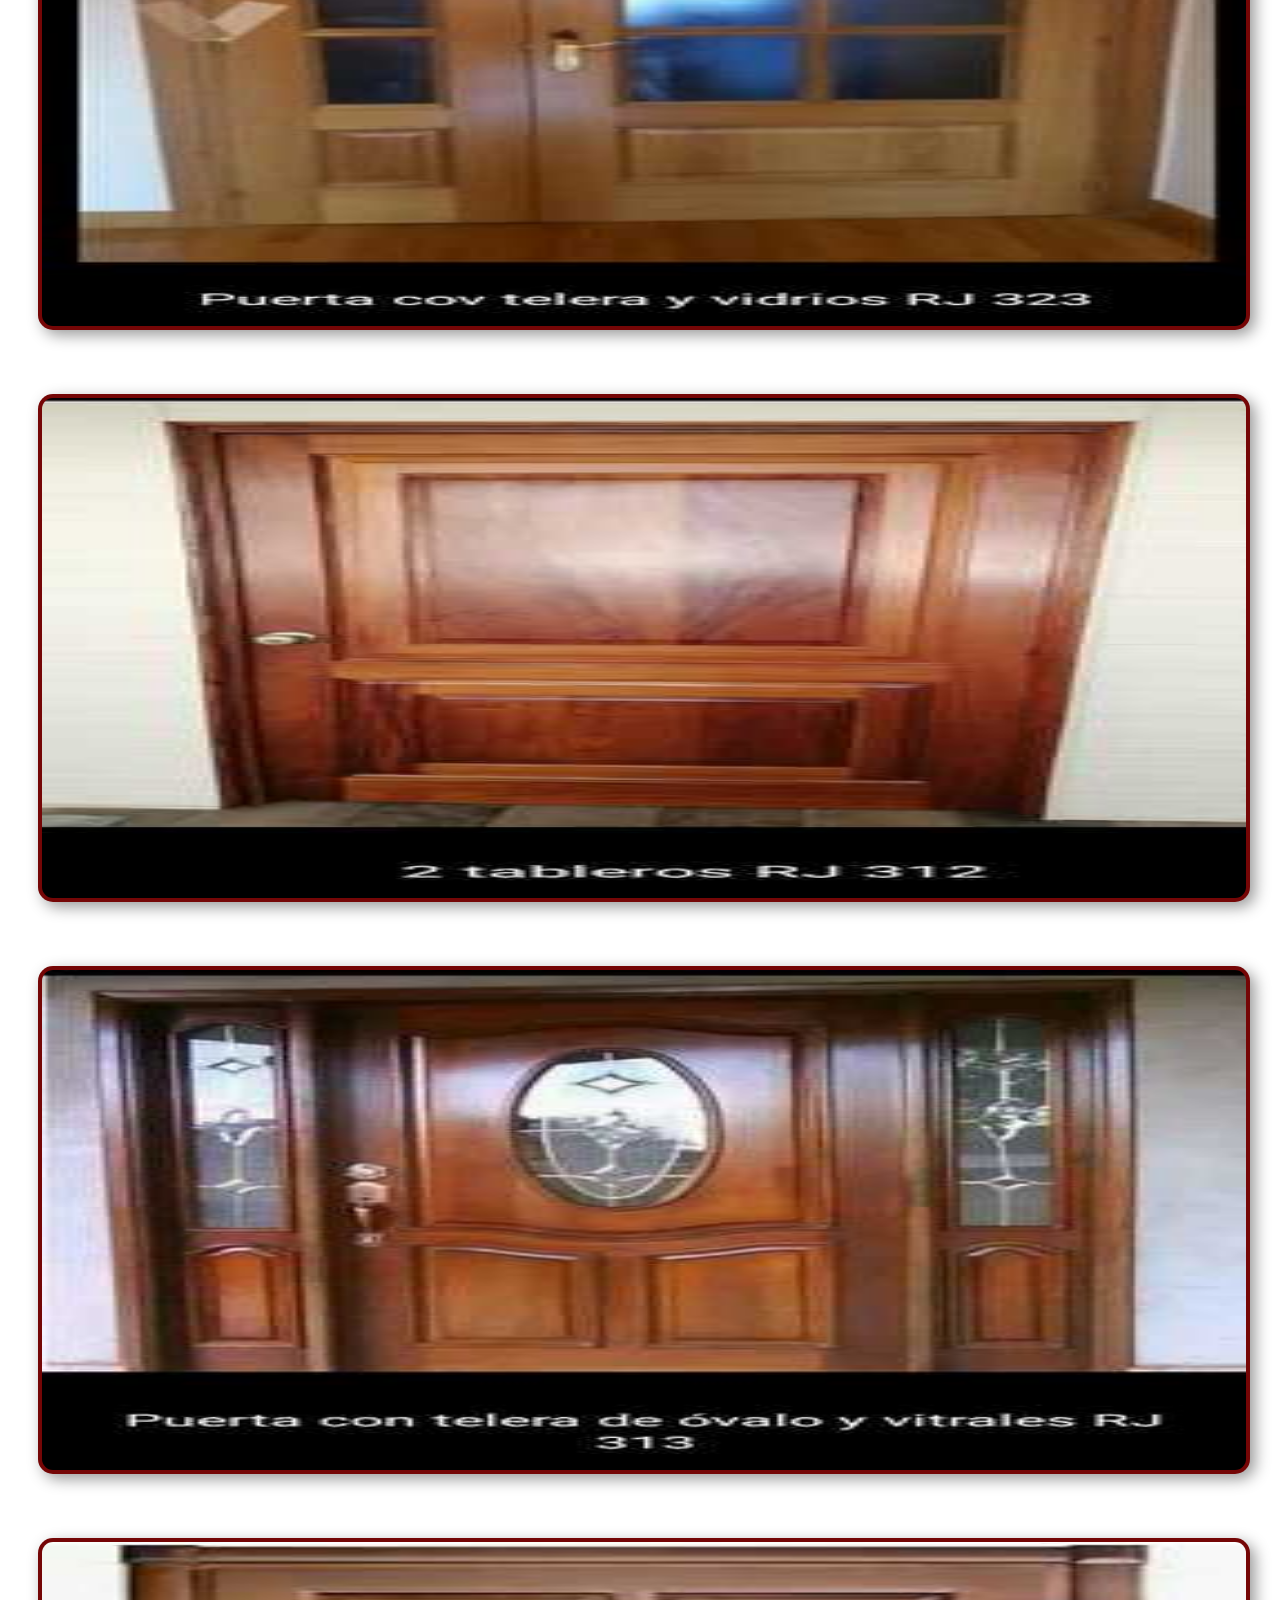
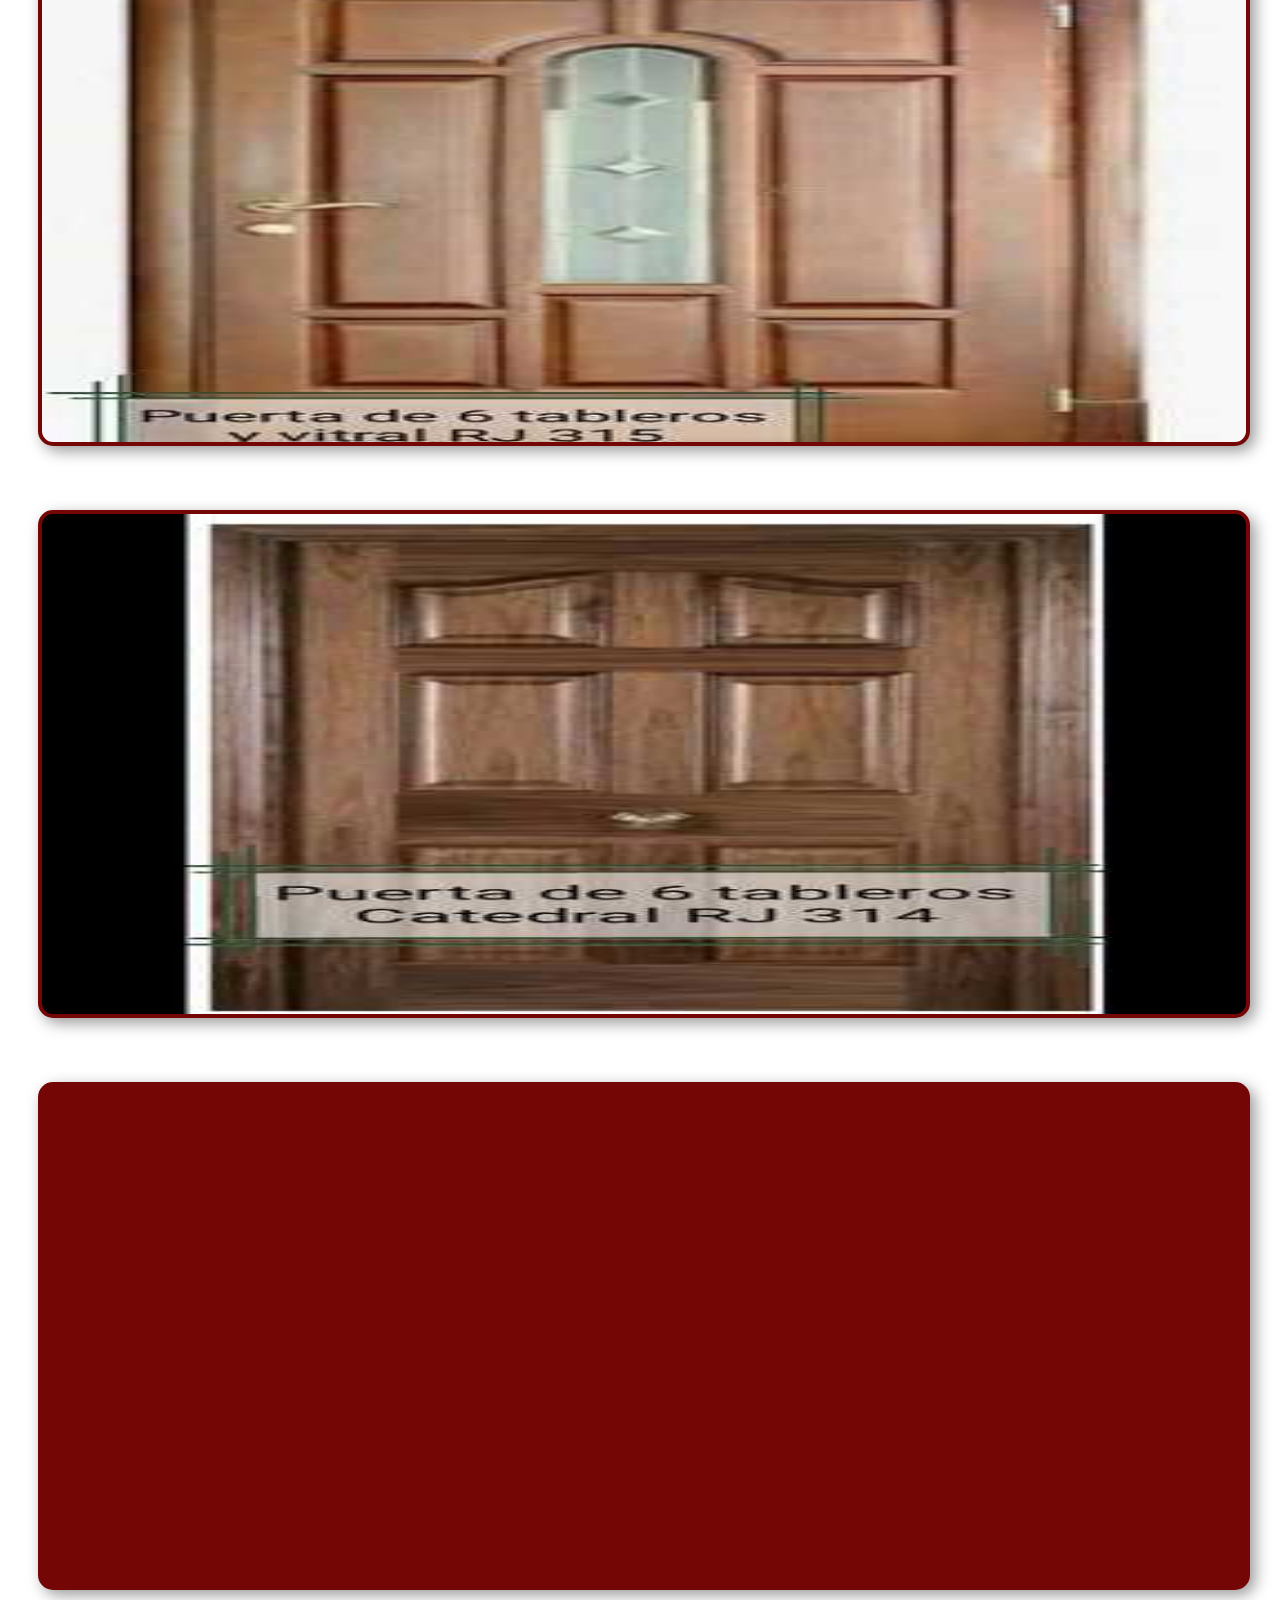
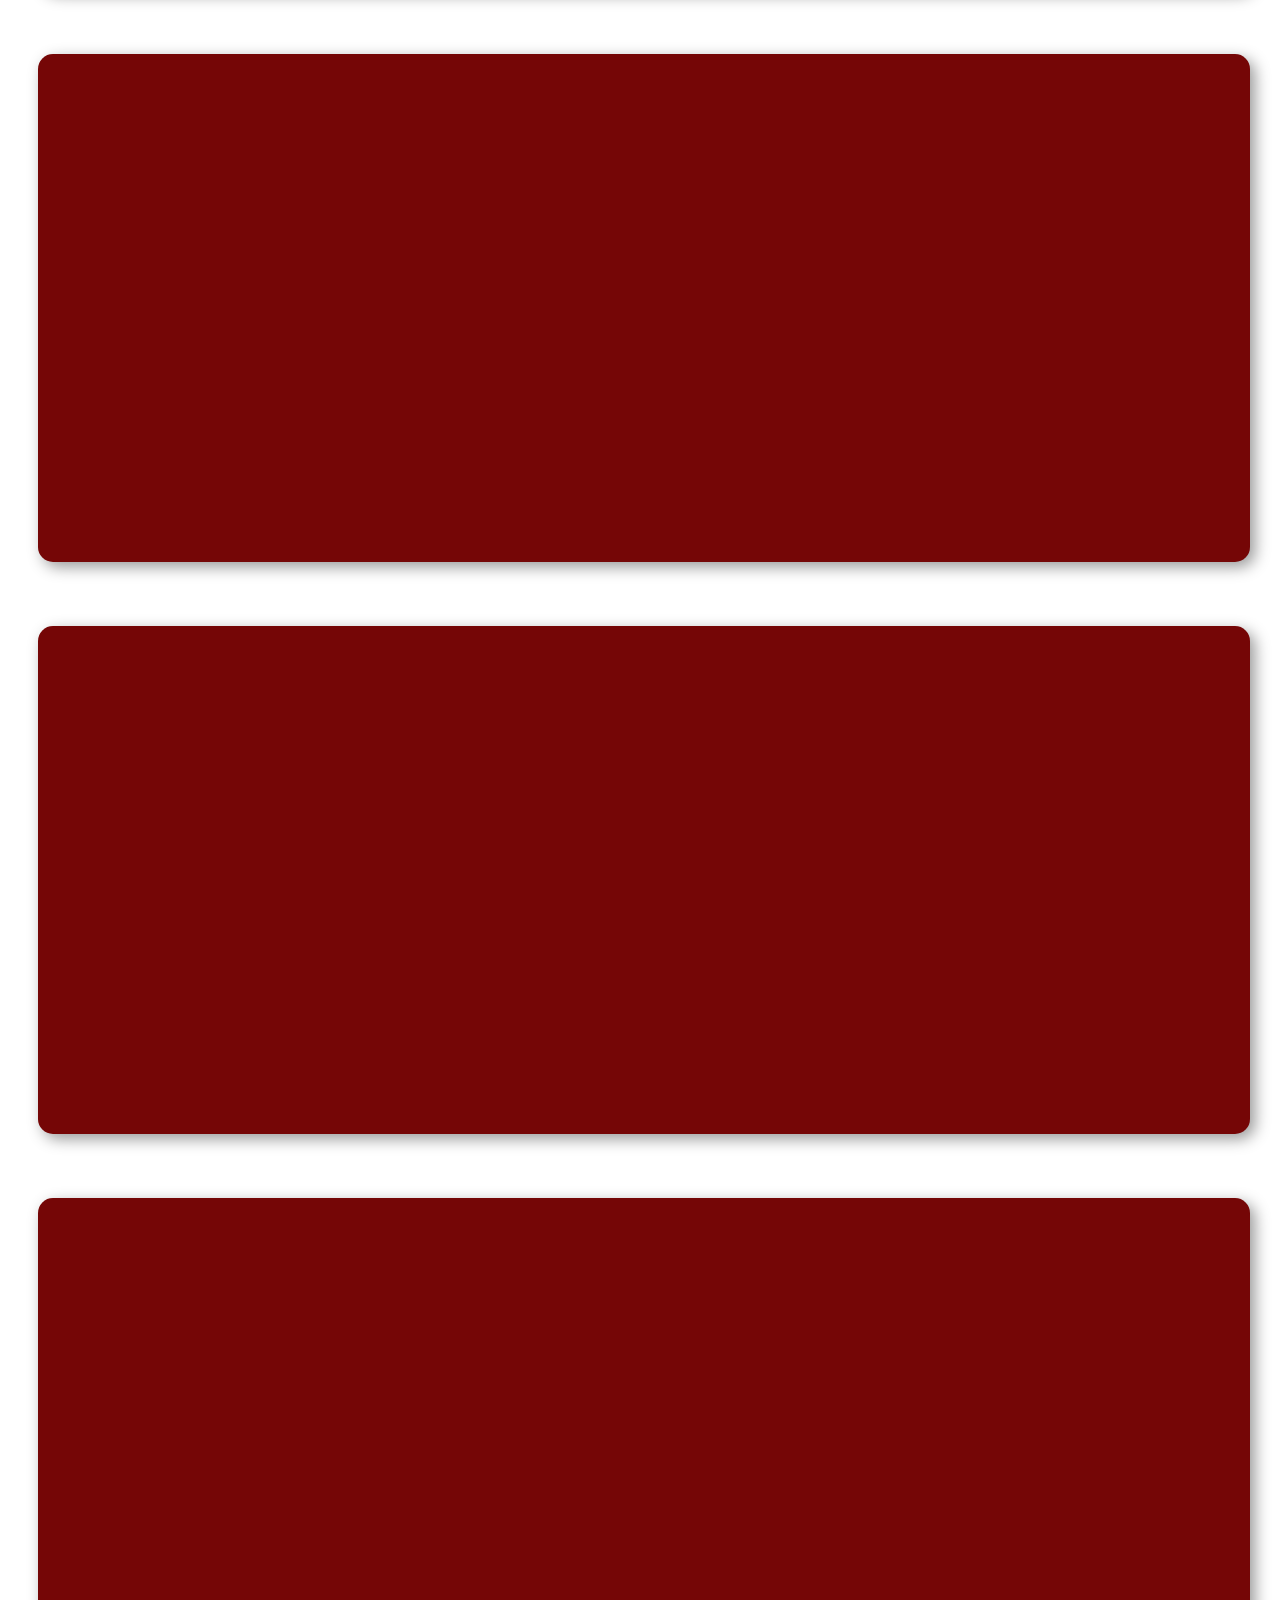
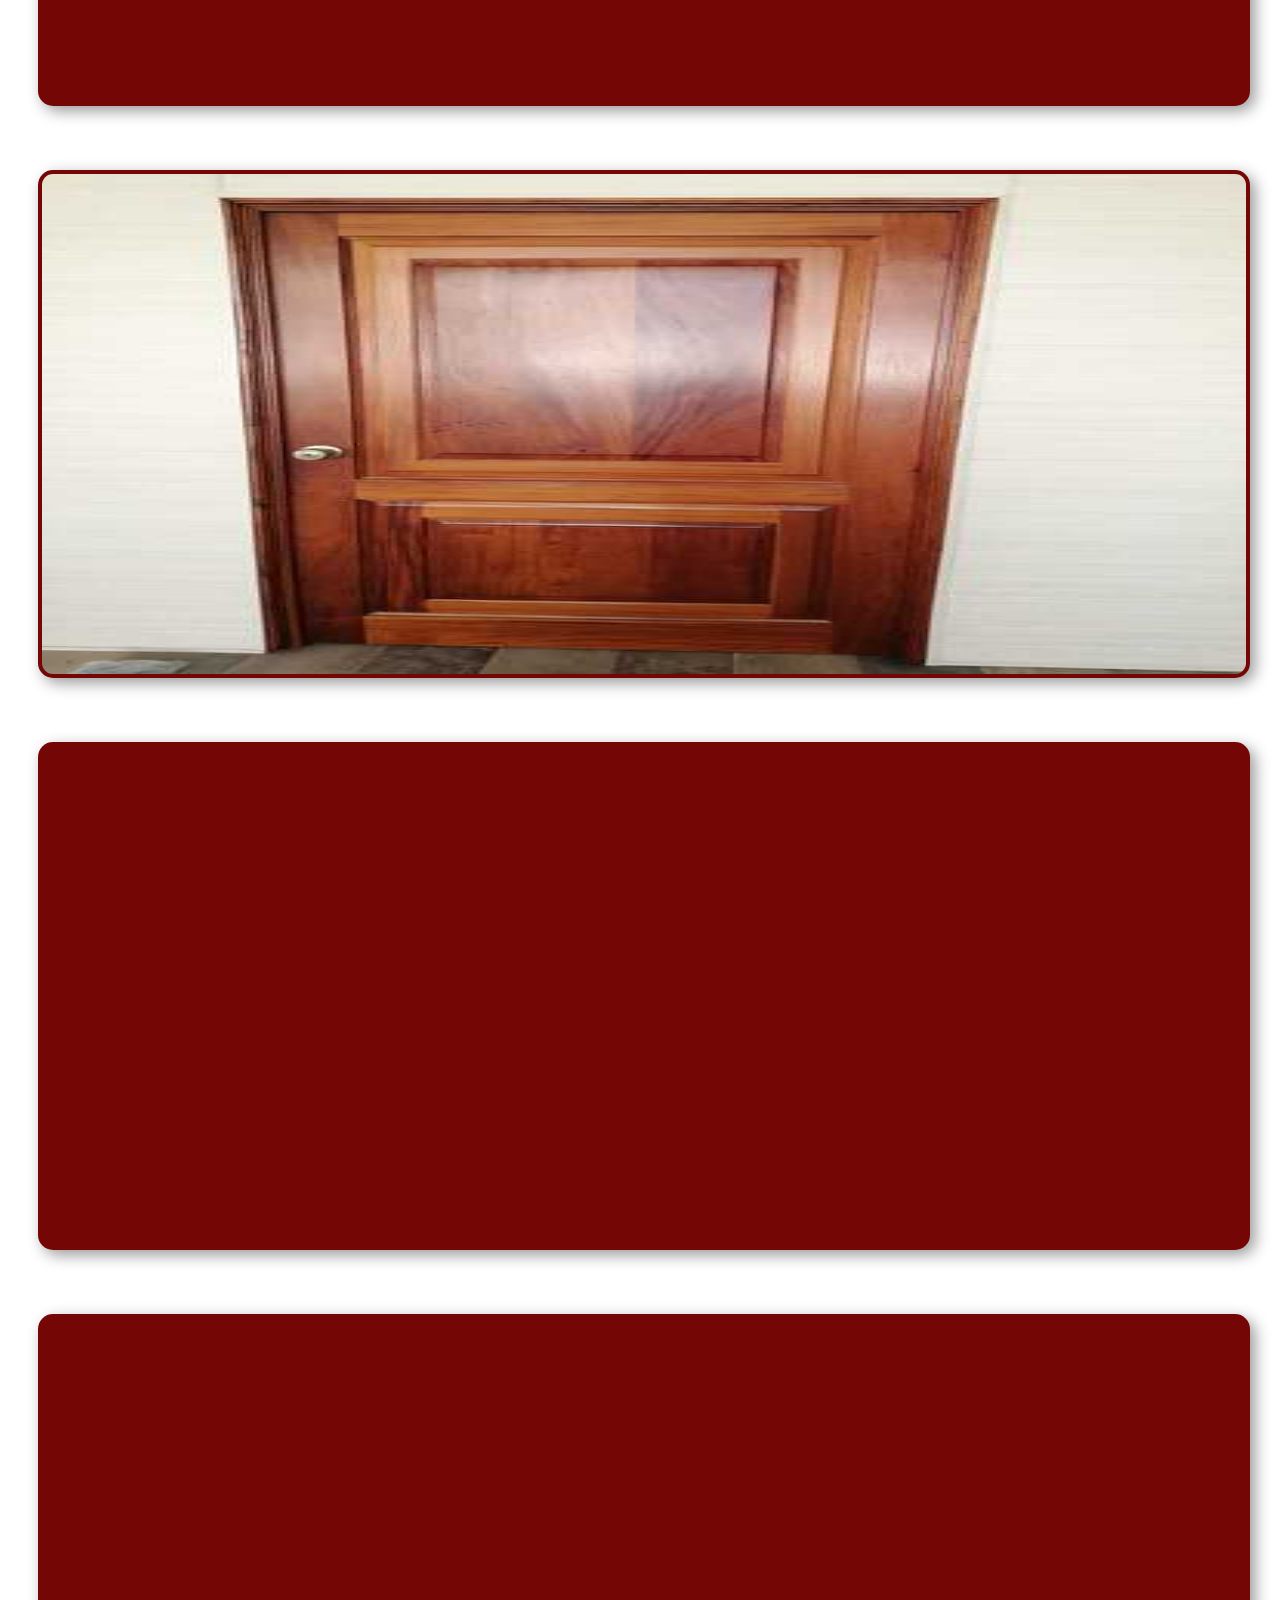
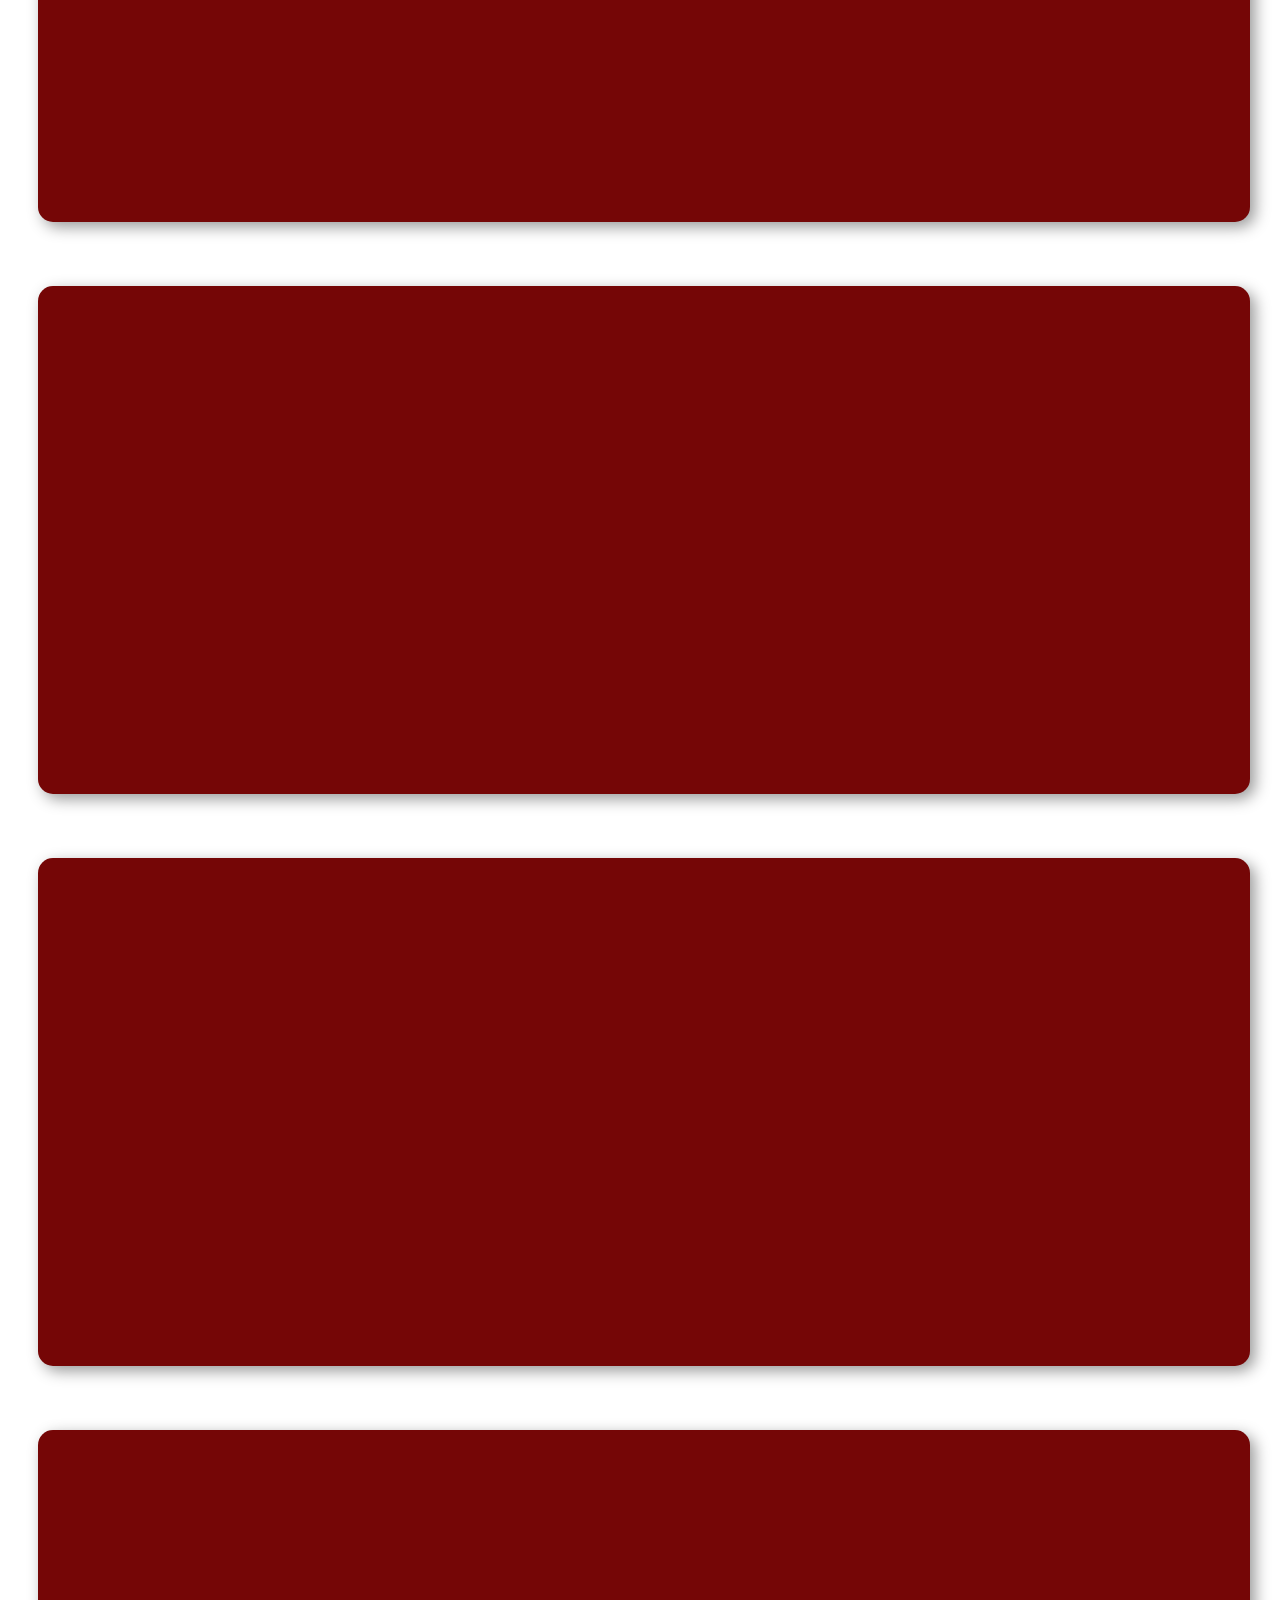
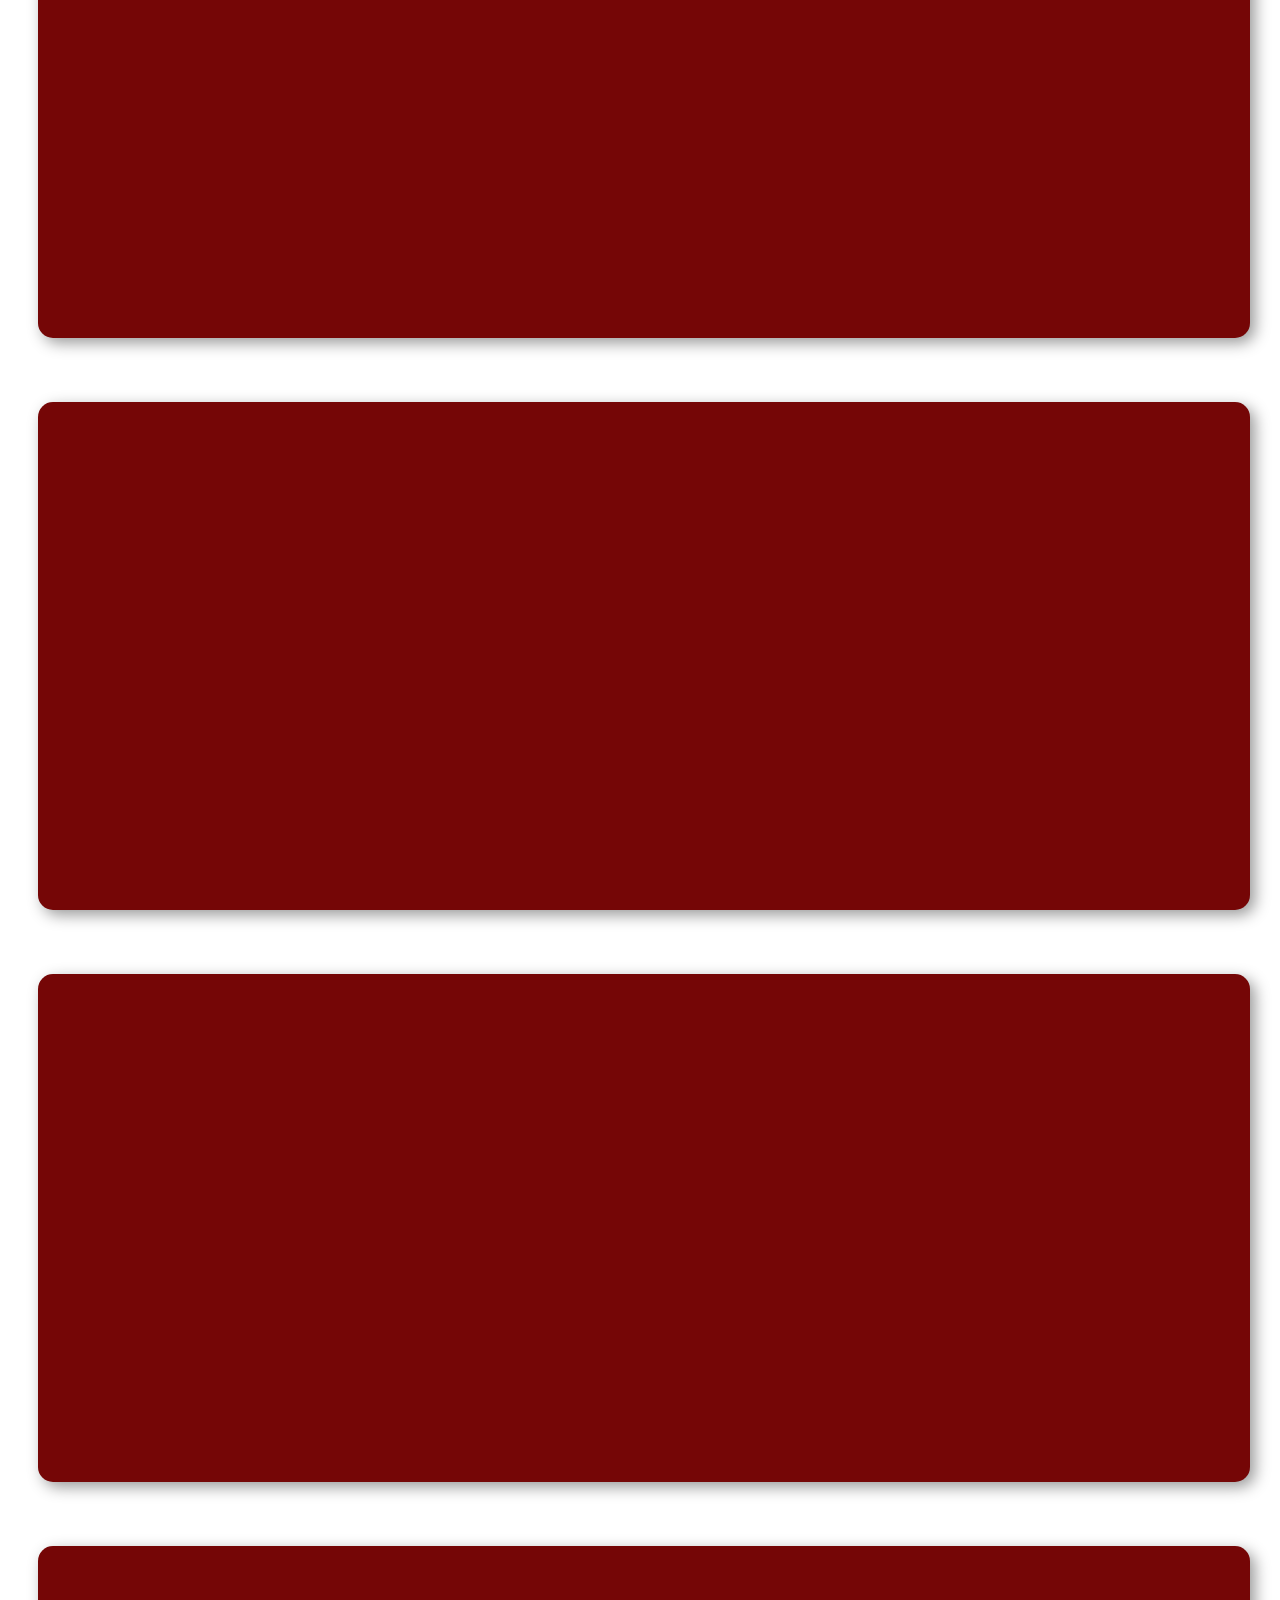
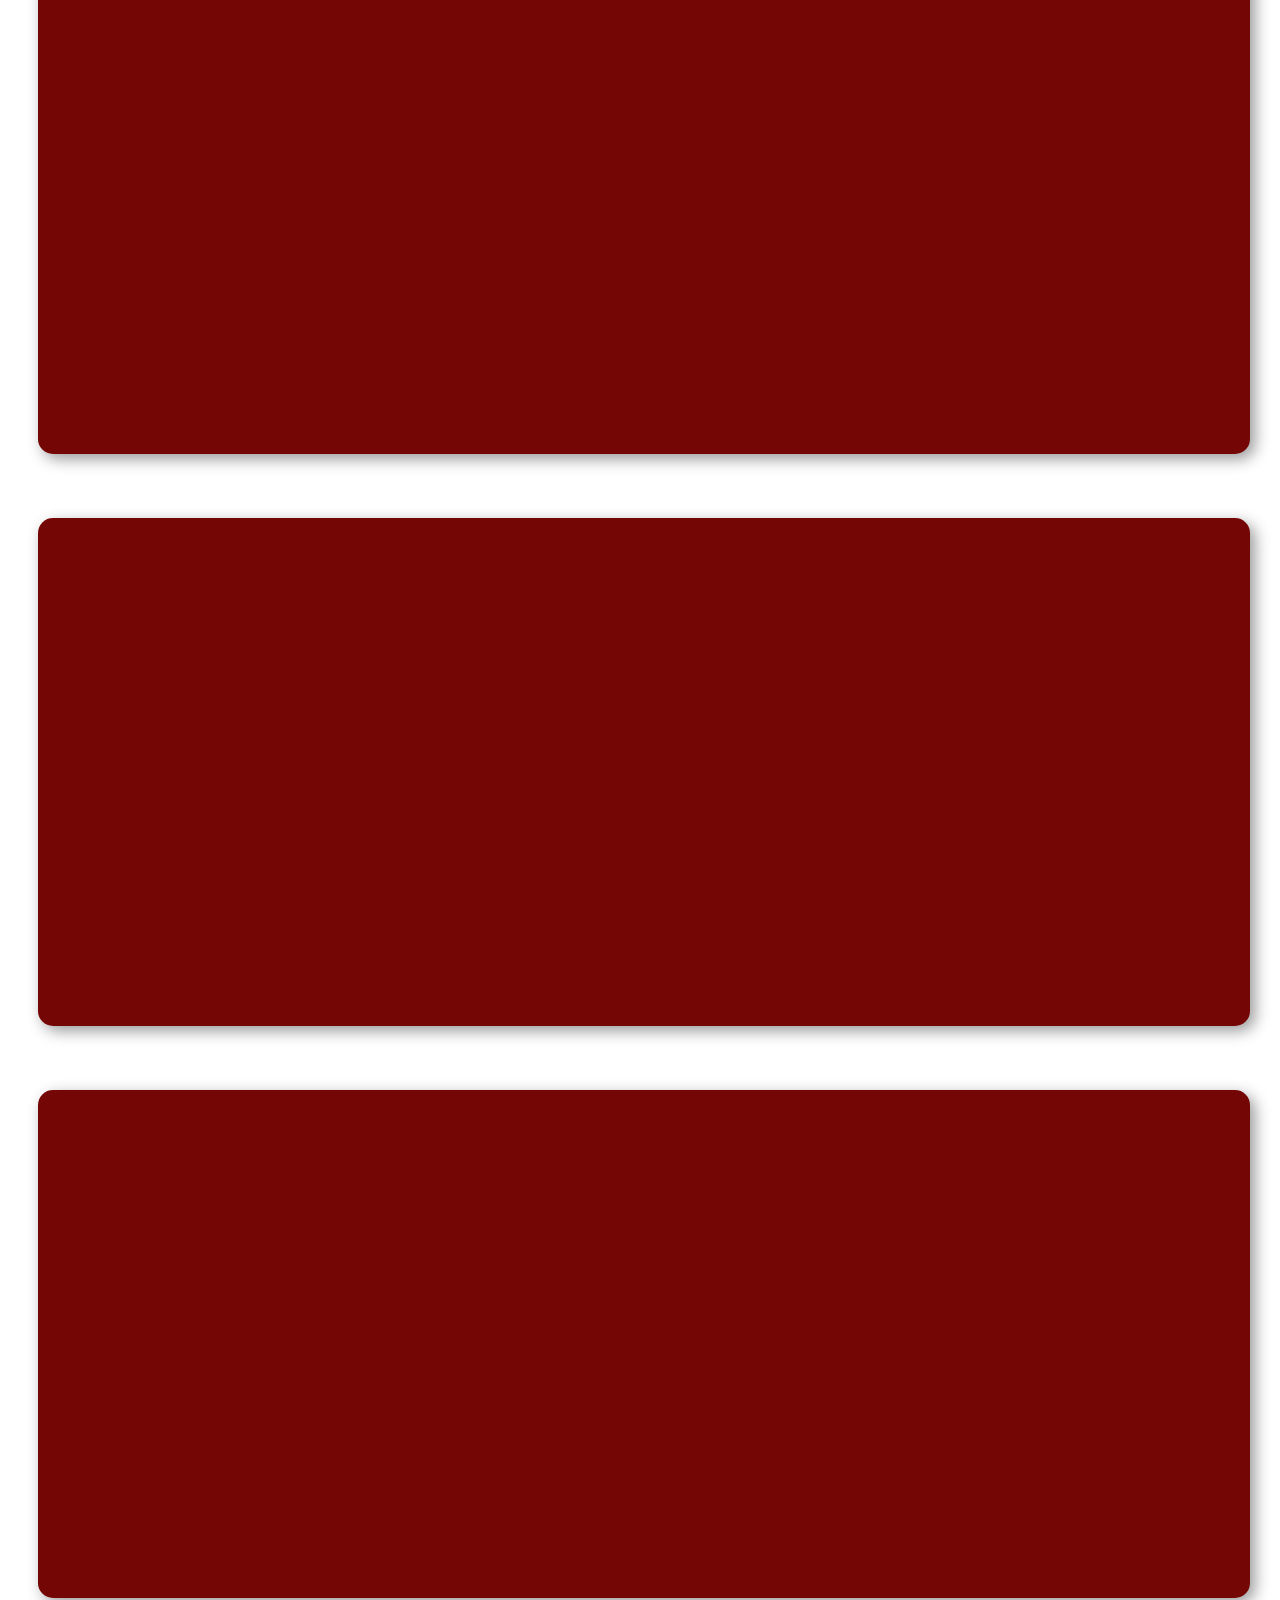
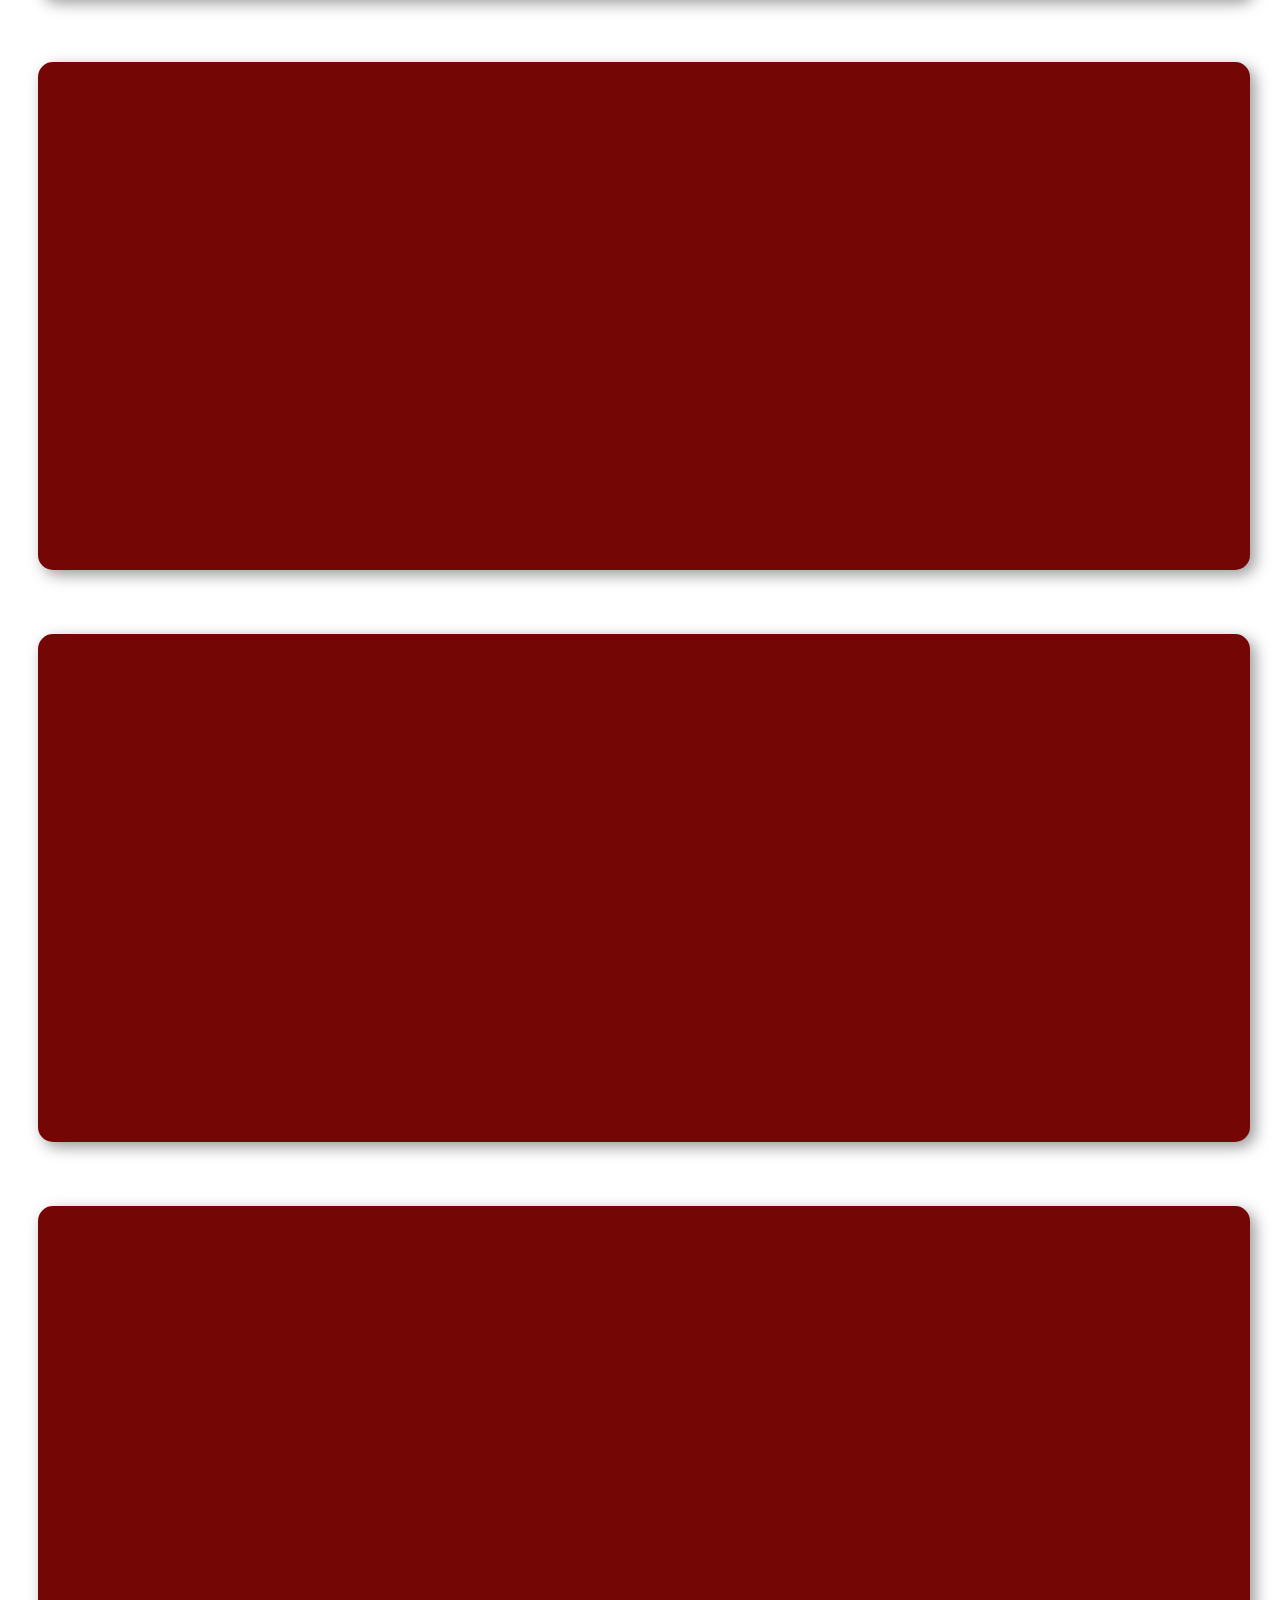
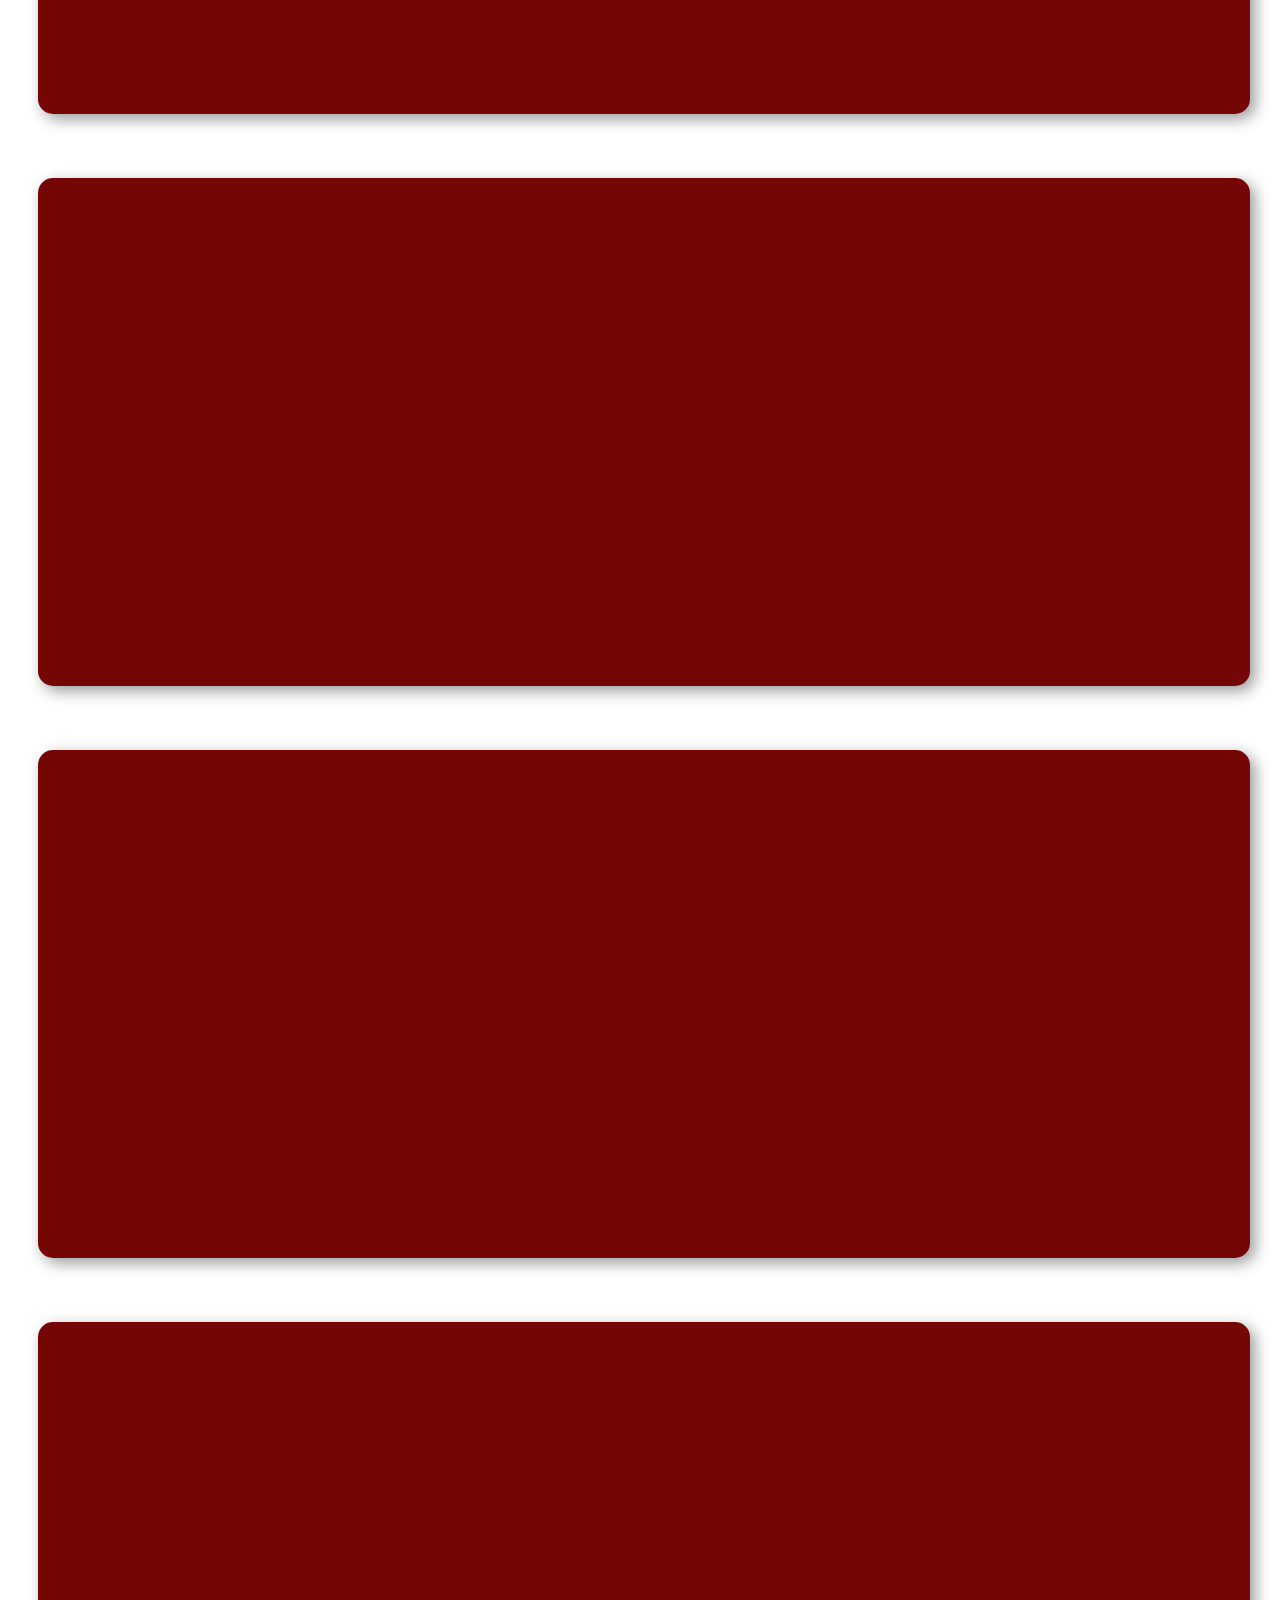
<file: Puertas.html>
<!doctype html>
<html lang="en">
  <head>
    <!-- Required meta tags -->
    <meta charset="utf-8">
    <meta name="viewport" content="width=device-width, initial-scale=1, shrink-to-fit=no">

    <!-- Bootstrap CSS -->
    <link rel="stylesheet" href="https://cdn.jsdelivr.net/npm/bootstrap@4.5.3/dist/css/bootstrap.min.css" integrity="sha384-TX8t27EcRE3e/ihU7zmQxVncDAy5uIKz4rEkgIXeMed4M0jlfIDPvg6uqKI2xXr2" crossorigin="anonymous">
    
    <link rel="stylesheet" href="estilos.css">
    <title>Industrias De Madera R&J</title>
  </head>
  <body>
    <nav class="navbar navbar-expand-lg navbar-dark bg-dark">
      <a class="navbar-brand" href="index.html">Industria De Madera RJ</a>
      <button class="navbar-toggler" type="button" data-toggle="collapse" data-target="#navbarNav" aria-controls="navbarNav" aria-expanded="false" aria-label="Toggle navigation">
        <span class="navbar-toggler-icon"></span>
      </button>
      <div class="collapse navbar-collapse" id="navbarNav">
        <ul class="navbar-nav">
          <li class="nav-item active">
            <a class="nav-link" href="Puertas.html">Puertas<span class="sr-only">(current)</span></a>
          </li>
          <li class="nav-item">
            <a class="nav-link" href="Gabinetes.html">Gabinetes</a>
          </li>
          <li class="nav-item">
            <a class="nav-link" href="Ventanas.html">Ventanas</a>
          </li>
          <li class="nav-item">
            <a class="nav-link" href="Mesas.html">Mesas</a>
          </li>
          <li class="nav-item">
            <a class="nav-link" href="Pasamanos.html">Pasamanos</a>
          </li>
          <li class="nav-item">
            <a class="nav-link" href="Roperos.html">Roperos</a>
          </li>
          <li class="nav-item">
            <a class="nav-link" href="Escritorios.html">Escritorios</a>
          </li>
        </ul>
      </div>
    </nav>

    <section id="galeria" class="container">
        <div class="text-center pt-5">
            <h1>Puertas</h1>
        </div>
        <div class="row">
            <div class="col-lg-4 col-md-6 col-sm-15">
                <img loading="lazy" src="/Puertas/Puerta 1.jpeg" alt="Galería Imagen">
            </div>
            <div class="col-lg-4 col-md-6 col-sm-15">
                <img loading="lazy" src="/Puertas/Puerta 2.jpeg" alt="Galería Imagen">
            </div>
            <div class="col-lg-4 col-md-6 col-sm-15">
                <img loading="lazy" src="/Puertas/Puerta 3.jpeg" alt="Galería Imagen">
            </div>
            <div class="col-lg-4 col-md-6 col-sm-15">
                <img loading="lazy" src="/Puertas/Puerta 4.jpeg" alt="Galería Imagen">
            </div>
            <div class="col-lg-4 col-md-6 col-sm-15">
                <img loading="lazy" src="/Puertas/Puerta 5.jpeg" alt="Galería Imagen">
            </div>
            <div class="col-lg-4 col-md-6 col-sm-15">
                <img loading="lazy" src="/Puertas/Puerta 6.jpeg" alt="Galería Imagen">
            </div>
            <div class="col-lg-4 col-md-6 col-sm-15">
                <img loading="lazy" src="/Puertas/Puerta 7.jpeg" alt="Galería Imagen">
            </div>
            <div class="col-lg-4 col-md-6 col-sm-15">
                <img loading="lazy" src="/Puertas/Puerta 8.jpeg" alt="Galería Imagen">
            </div>
            <div class="col-lg-4 col-md-6 col-sm-15">
                <img loading="lazy" src="/Puertas/Puerta 9.jpeg" alt="Galería Imagen">
            </div>
            <div class="col-lg-4 col-md-6 col-sm-15">
                <img loading="lazy" src="/Puertas/Puerta 10.jpeg" alt="Galería Imagen">
            </div>
            <div class="col-lg-4 col-md-6 col-sm-15">
                <img loading="lazy" src="/Puertas/Puerta 11.jpeg" alt="Galería Imagen">
            </div>
            <div class="col-lg-4 col-md-6 col-sm-15">
                <img src="/Puertas/Puerta 12.jpeg" alt="Galería Imagen">
            </div>
            <div class="col-lg-4 col-md-6 col-sm-15">
                <img loading="lazy" src="/Puertas/Puerta 13.jpeg" alt="Galería Imagen">
            </div>
            <div class="col-lg-4 col-md-6 col-sm-15">
                <img loading="lazy" src="/Puertas/Puerta 14.jpeg" alt="Galería Imagen">
            </div>
            <div class="col-lg-4 col-md-6 col-sm-15">
              <img loading="lazy" src="/Puertas/Puerta 15.jpeg" alt="Galería Imagen">
            </div>
            <div class="col-lg-4 col-md-6 col-sm-15">
              <img loading="lazy" src="/Puertas/Puerta 16.jpeg" alt="Galería Imagen">
            </div>
            <div class="col-lg-4 col-md-6 col-sm-15">
              <img loading="lazy" src="/Puertas/Puerta 17.jpeg" alt="Galería Imagen">
            </div>
            <div class="col-lg-4 col-md-6 col-sm-15">
              <img loading="lazy" src="/Puertas/Puerta 18.jpeg" alt="Galería Imagen">
            </div>
            <div class="col-lg-4 col-md-6 col-sm-15">
              <img loading="lazy" src="/Puertas/Puerta 19.jpeg" alt="Galería Imagen">
            </div>
            <div class="col-lg-4 col-md-6 col-sm-15">
              <img loading="lazy" src="/Puertas/Puerta 20.jpeg" alt="Galería Imagen">
            </div>
            <div class="col-lg-4 col-md-6 col-sm-15">
              <img loading="lazy" src="/Puertas/Puerta 21.jpeg" alt="Galería Imagen">
            </div>
            <div class="col-lg-4 col-md-6 col-sm-15">
              <img loading="lazy" src="/Puertas/Puerta 22.jpeg" alt="Galería Imagen">
            </div>
            <div class="col-lg-4 col-md-6 col-sm-15">
              <img loading="lazy" src="/Puertas/Puerta 23.jpeg" alt="Galería Imagen">
            </div>
            <div class="col-lg-4 col-md-6 col-sm-15">
              <img loading="lazy" src="/Puertas/Puerta 24.jpeg" alt="Galería Imagen">
            </div>
            <div class="col-lg-4 col-md-6 col-sm-15">
              <img loading="lazy" src="/Puertas/Puerta 25.jpeg" alt="Galería Imagen">
            </div>
            <div class="col-lg-4 col-md-6 col-sm-15">
              <img loading="lazy" src="/Puertas/Puerta 26.jpeg" alt="Galería Imagen">
            </div>
            <div class="col-lg-4 col-md-6 col-sm-15">
              <img loading="lazy" src="/Puertas/Puerta 28.jpeg" alt="Galería Imagen">
            </div>
            <div class="col-lg-4 col-md-6 col-sm-15">
              <img loading="lazy" src="/Puertas/Puerta 29.jpeg" alt="Galería Imagen">
            </div>
            <div class="col-lg-4 col-md-6 col-sm-15">
              <img loading="lazy" src="/Puertas/Puerta 30.jpeg" alt="Galería Imagen">
            </div>
        </div>
    </section>

    <!-- Optional JavaScript; choose one of the two! -->

    <!-- Option 1: jQuery and Bootstrap Bundle (includes Popper) -->
    <script src="https://code.jquery.com/jquery-3.5.1.slim.min.js" integrity="sha384-DfXdz2htPH0lsSSs5nCTpuj/zy4C+OGpamoFVy38MVBnE+IbbVYUew+OrCXaRkfj" crossorigin="anonymous"></script>
    <script src="https://cdn.jsdelivr.net/npm/bootstrap@4.5.3/dist/js/bootstrap.bundle.min.js" integrity="sha384-ho+j7jyWK8fNQe+A12Hb8AhRq26LrZ/JpcUGGOn+Y7RsweNrtN/tE3MoK7ZeZDyx" crossorigin="anonymous"></script>

    <!-- Option 2: jQuery, Popper.js, and Bootstrap JS
    <script src="https://code.jquery.com/jquery-3.5.1.slim.min.js" integrity="sha384-DfXdz2htPH0lsSSs5nCTpuj/zy4C+OGpamoFVy38MVBnE+IbbVYUew+OrCXaRkfj" crossorigin="anonymous"></script>
    <script src="https://cdn.jsdelivr.net/npm/popper.js@1.16.1/dist/umd/popper.min.js" integrity="sha384-9/reFTGAW83EW2RDu2S0VKaIzap3H66lZH81PoYlFhbGU+6BZp6G7niu735Sk7lN" crossorigin="anonymous"></script>
    <script src="https://cdn.jsdelivr.net/npm/bootstrap@4.5.3/dist/js/bootstrap.min.js" integrity="sha384-w1Q4orYjBQndcko6MimVbzY0tgp4pWB4lZ7lr30WKz0vr/aWKhXdBNmNb5D92v7s" crossorigin="anonymous"></script>
    -->
  </body>
</html>
</file>
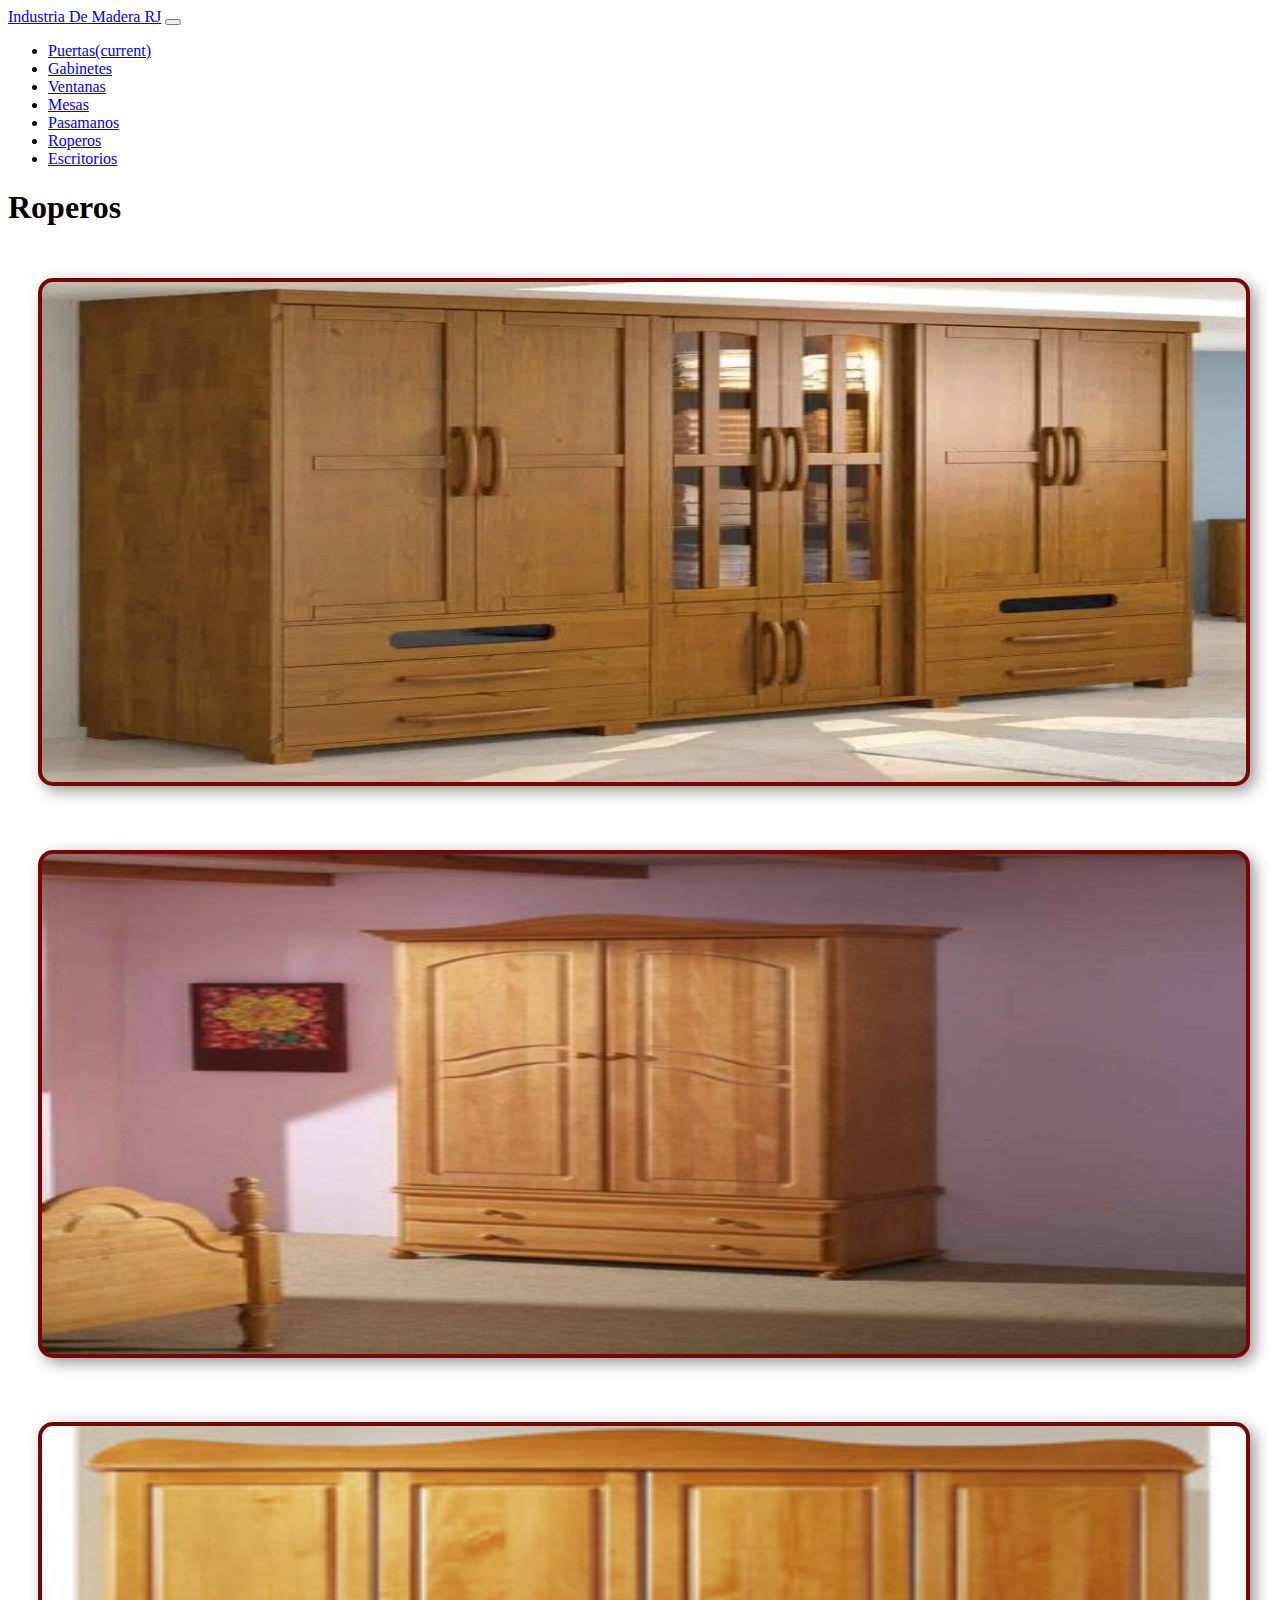
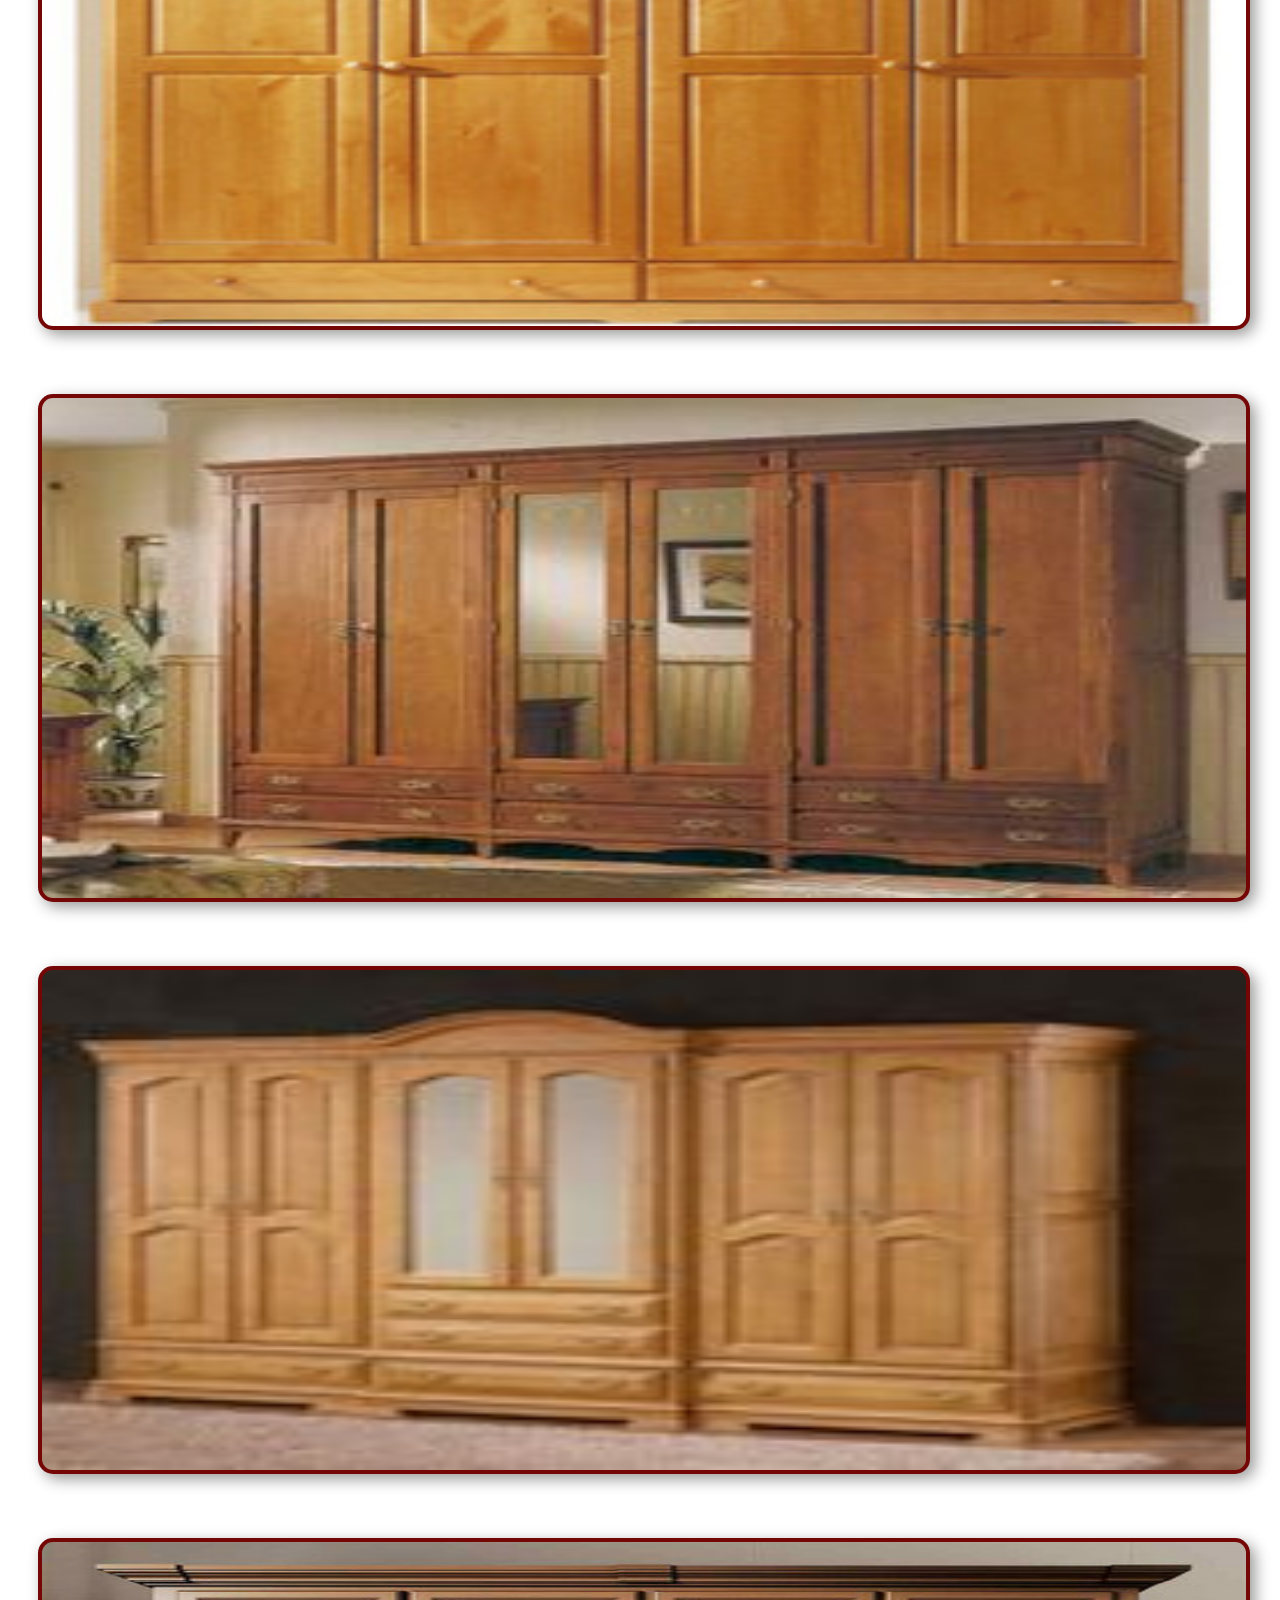
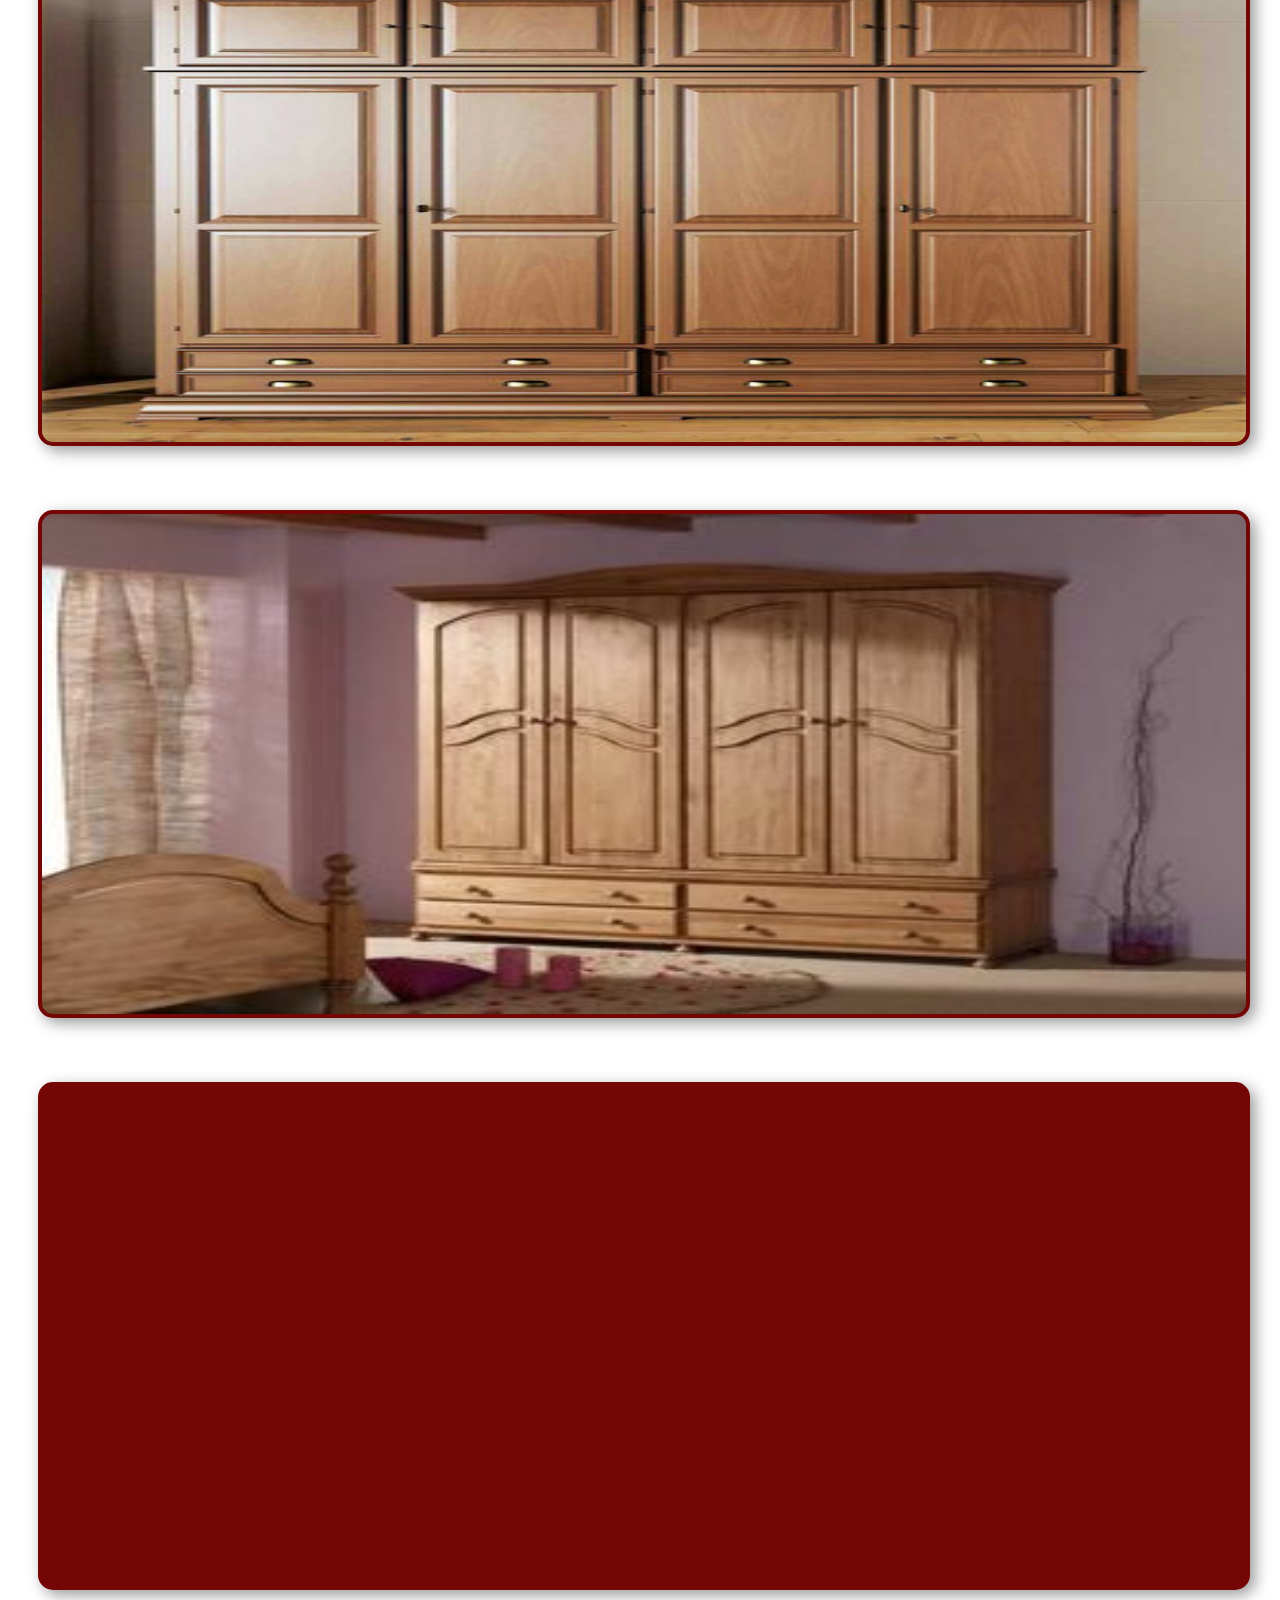
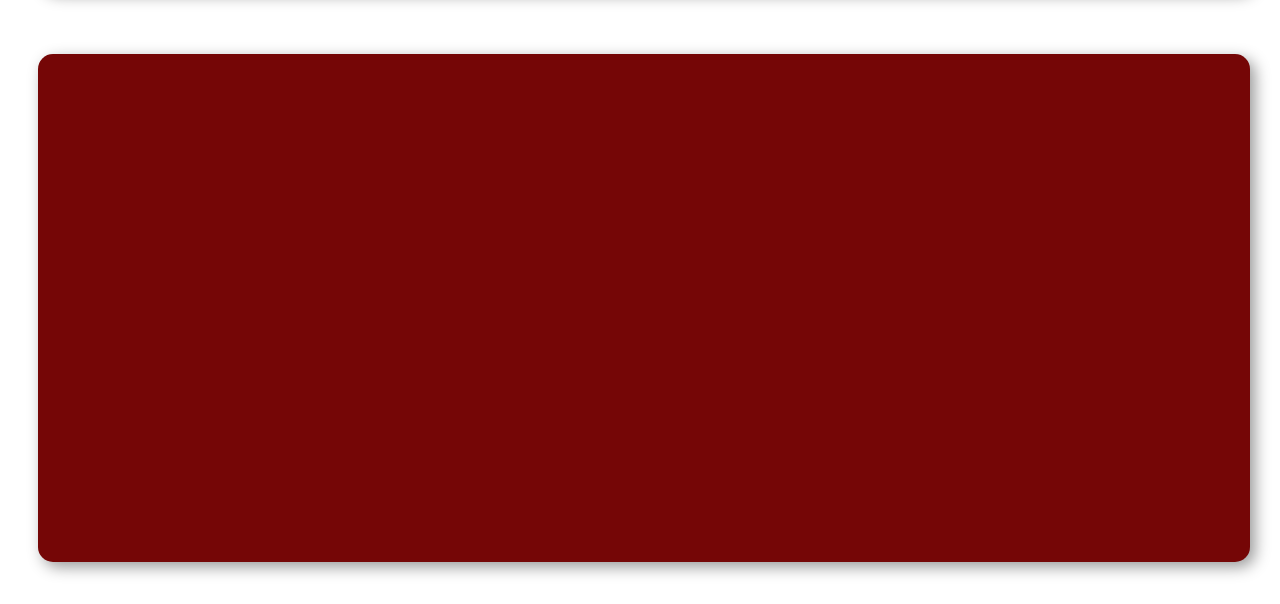
<file: Roperos.html>
<!doctype html>
<html lang="en">
  <head>
    <!-- Required meta tags -->
    <meta charset="utf-8">
    <meta name="viewport" content="width=device-width, initial-scale=1, shrink-to-fit=no">

    <!-- Bootstrap CSS -->
    <link rel="stylesheet" href="https://cdn.jsdelivr.net/npm/bootstrap@4.5.3/dist/css/bootstrap.min.css" integrity="sha384-TX8t27EcRE3e/ihU7zmQxVncDAy5uIKz4rEkgIXeMed4M0jlfIDPvg6uqKI2xXr2" crossorigin="anonymous">
    
    <link rel="stylesheet" href="estilos.css">
    <title>Industrias De Madera R&J</title>
  </head>
  <body>
    <nav class="navbar navbar-expand-lg navbar-dark bg-dark">
      <a class="navbar-brand" href="index.html">Industria De Madera RJ</a>
      <button class="navbar-toggler" type="button" data-toggle="collapse" data-target="#navbarNav" aria-controls="navbarNav" aria-expanded="false" aria-label="Toggle navigation">
        <span class="navbar-toggler-icon"></span>
      </button>
      <div class="collapse navbar-collapse" id="navbarNav">
        <ul class="navbar-nav">
          <li class="nav-item">
            <a class="nav-link" href="Puertas.html">Puertas<span class="sr-only">(current)</span></a>
          </li>
          <li class="nav-item">
            <a class="nav-link" href="Gabinetes.html">Gabinetes</a>
          </li>
          <li class="nav-item">
            <a class="nav-link" href="Ventanas.html">Ventanas</a>
          </li>
          <li class="nav-item">
            <a class="nav-link" href="Mesas.html">Mesas</a>
          </li>
          <li class="nav-item">
            <a class="nav-link" href="Pasamanos.html">Pasamanos</a>
          </li>
          <li class="nav-item active">
            <a class="nav-link" href="Roperos.html">Roperos</a>
          </li>
          <li class="nav-item">
            <a class="nav-link" href="Escritorios.html">Escritorios</a>
          </li>
        </ul>
      </div>
    </nav>

    <section id="galeria" class="container">
        <div class="text-center pt-5">
            <h1>Roperos</h1>
        </div>
        <div class="row">
            <div class="col-lg-4 col-md-6 col-sm-15">
                <img loading="lazy" src="/Roperos/Ropero 1.jpg" alt="Galería Imagen">
            </div>
            <div class="col-lg-4 col-md-6 col-sm-15">
                <img loading="lazy" src="/Roperos/Ropero 2.jpg" alt="Galería Imagen">
            </div>
            <div class="col-lg-4 col-md-6 col-sm-15">
                <img loading="lazy" src="/Roperos/Ropero 3.jpg" alt="Galería Imagen">
            </div>
            <div class="col-lg-4 col-md-6 col-sm-15">
                <img loading="lazy" src="/Roperos/Ropero 4.jpg" alt="Galería Imagen">
            </div>
            <div class="col-lg-4 col-md-6 col-sm-15">
                <img loading="lazy" src="/Roperos/Ropero 5.jpg" alt="Galería Imagen">
            </div>
            <div class="col-lg-4 col-md-6 col-sm-15">
                <img loading="lazy" src="/Roperos/Ropero 6.jpg" alt="Galería Imagen">
            </div>
            <div class="col-lg-4 col-md-6 col-sm-15">
              <img loading="lazy" src="/Roperos/Ropero 7.jpg" alt="Galería Imagen">
          </div>
          <div class="col-lg-4 col-md-6 col-sm-15">
              <img loading="lazy" src="/Roperos/Ropero 8.jpg" alt="Galería Imagen">
          </div>
          <div class="col-lg-4 col-md-6 col-sm-15">
            <img loading="lazy" src="/Roperos/Ropero 9.jpg" alt="Galería Imagen">
        </div>
        </div>
    </section>

    <!-- Optional JavaScript; choose one of the two! -->

    <!-- Option 1: jQuery and Bootstrap Bundle (includes Popper) -->
    <script src="https://code.jquery.com/jquery-3.5.1.slim.min.js" integrity="sha384-DfXdz2htPH0lsSSs5nCTpuj/zy4C+OGpamoFVy38MVBnE+IbbVYUew+OrCXaRkfj" crossorigin="anonymous"></script>
    <script src="https://cdn.jsdelivr.net/npm/bootstrap@4.5.3/dist/js/bootstrap.bundle.min.js" integrity="sha384-ho+j7jyWK8fNQe+A12Hb8AhRq26LrZ/JpcUGGOn+Y7RsweNrtN/tE3MoK7ZeZDyx" crossorigin="anonymous"></script>

    <!-- Option 2: jQuery, Popper.js, and Bootstrap JS
    <script src="https://code.jquery.com/jquery-3.5.1.slim.min.js" integrity="sha384-DfXdz2htPH0lsSSs5nCTpuj/zy4C+OGpamoFVy38MVBnE+IbbVYUew+OrCXaRkfj" crossorigin="anonymous"></script>
    <script src="https://cdn.jsdelivr.net/npm/popper.js@1.16.1/dist/umd/popper.min.js" integrity="sha384-9/reFTGAW83EW2RDu2S0VKaIzap3H66lZH81PoYlFhbGU+6BZp6G7niu735Sk7lN" crossorigin="anonymous"></script>
    <script src="https://cdn.jsdelivr.net/npm/bootstrap@4.5.3/dist/js/bootstrap.min.js" integrity="sha384-w1Q4orYjBQndcko6MimVbzY0tgp4pWB4lZ7lr30WKz0vr/aWKhXdBNmNb5D92v7s" crossorigin="anonymous"></script>
    -->
  </body>
</html>
</file>
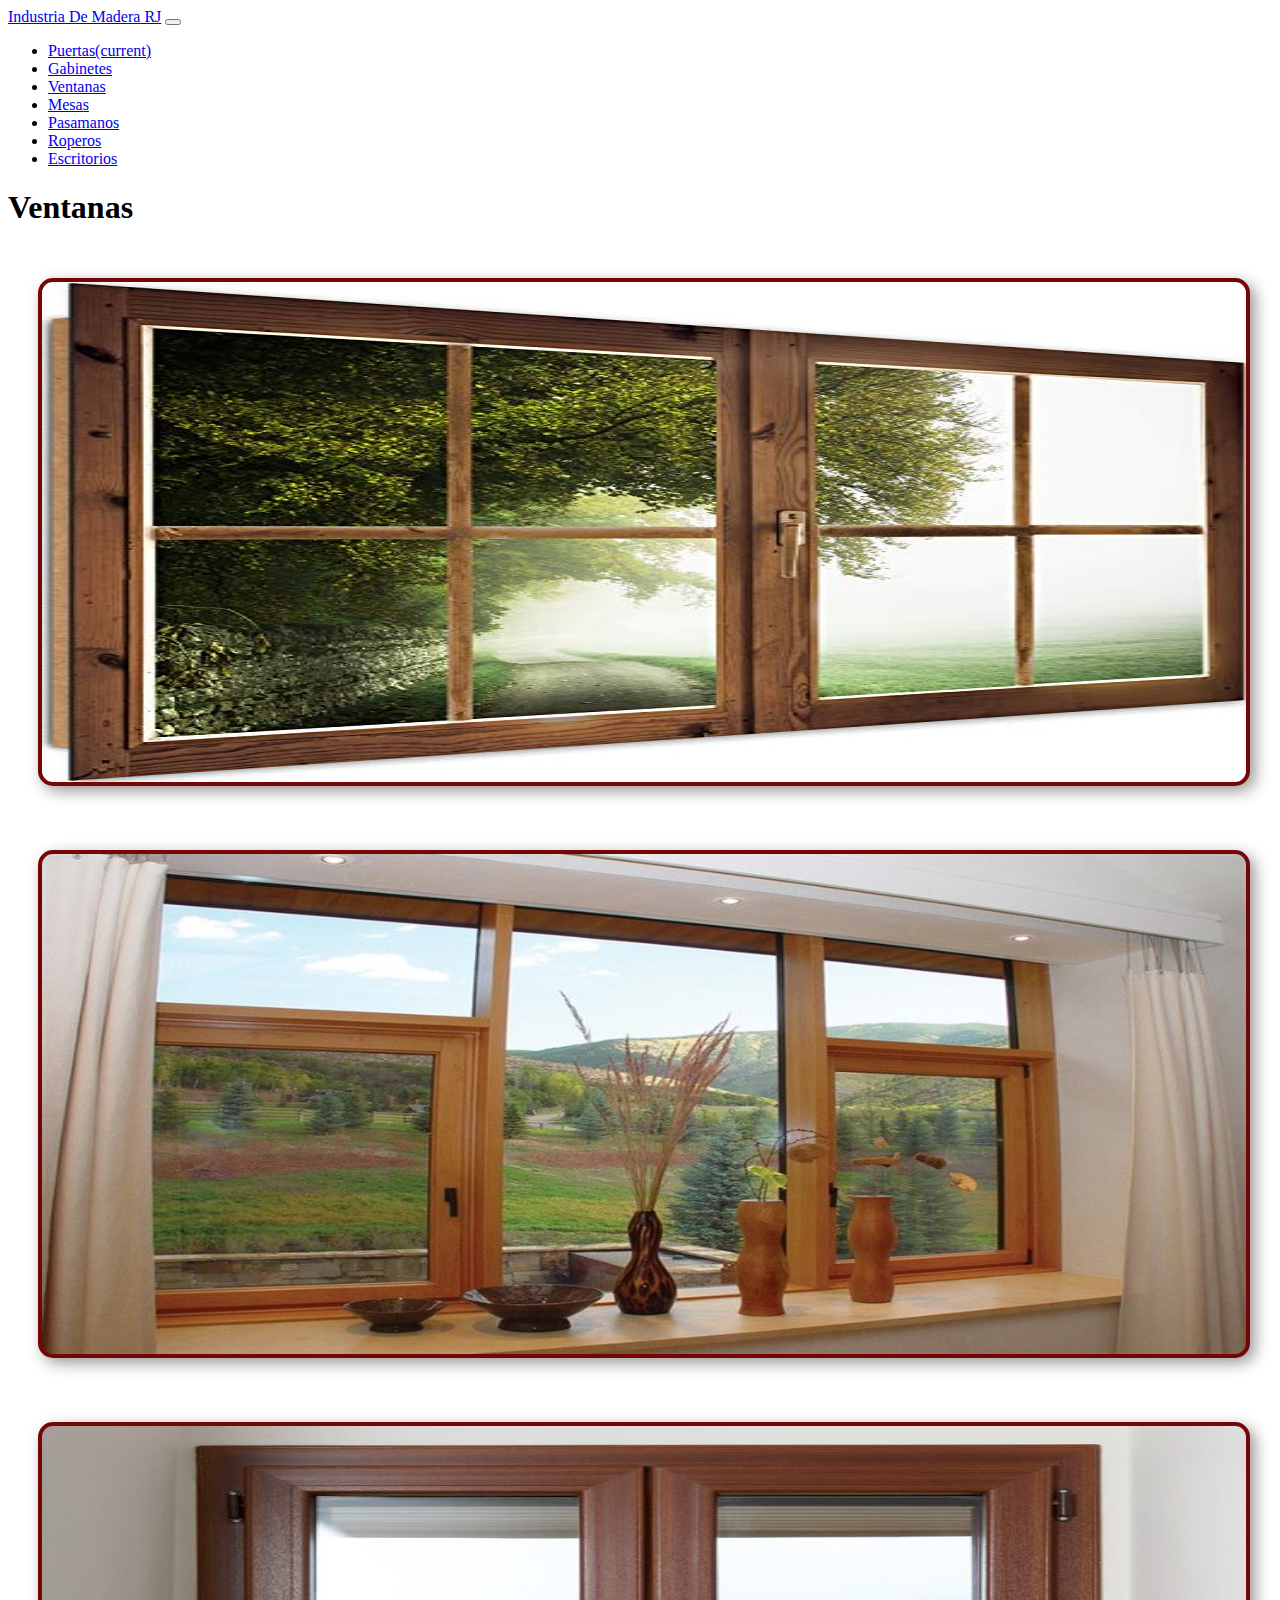
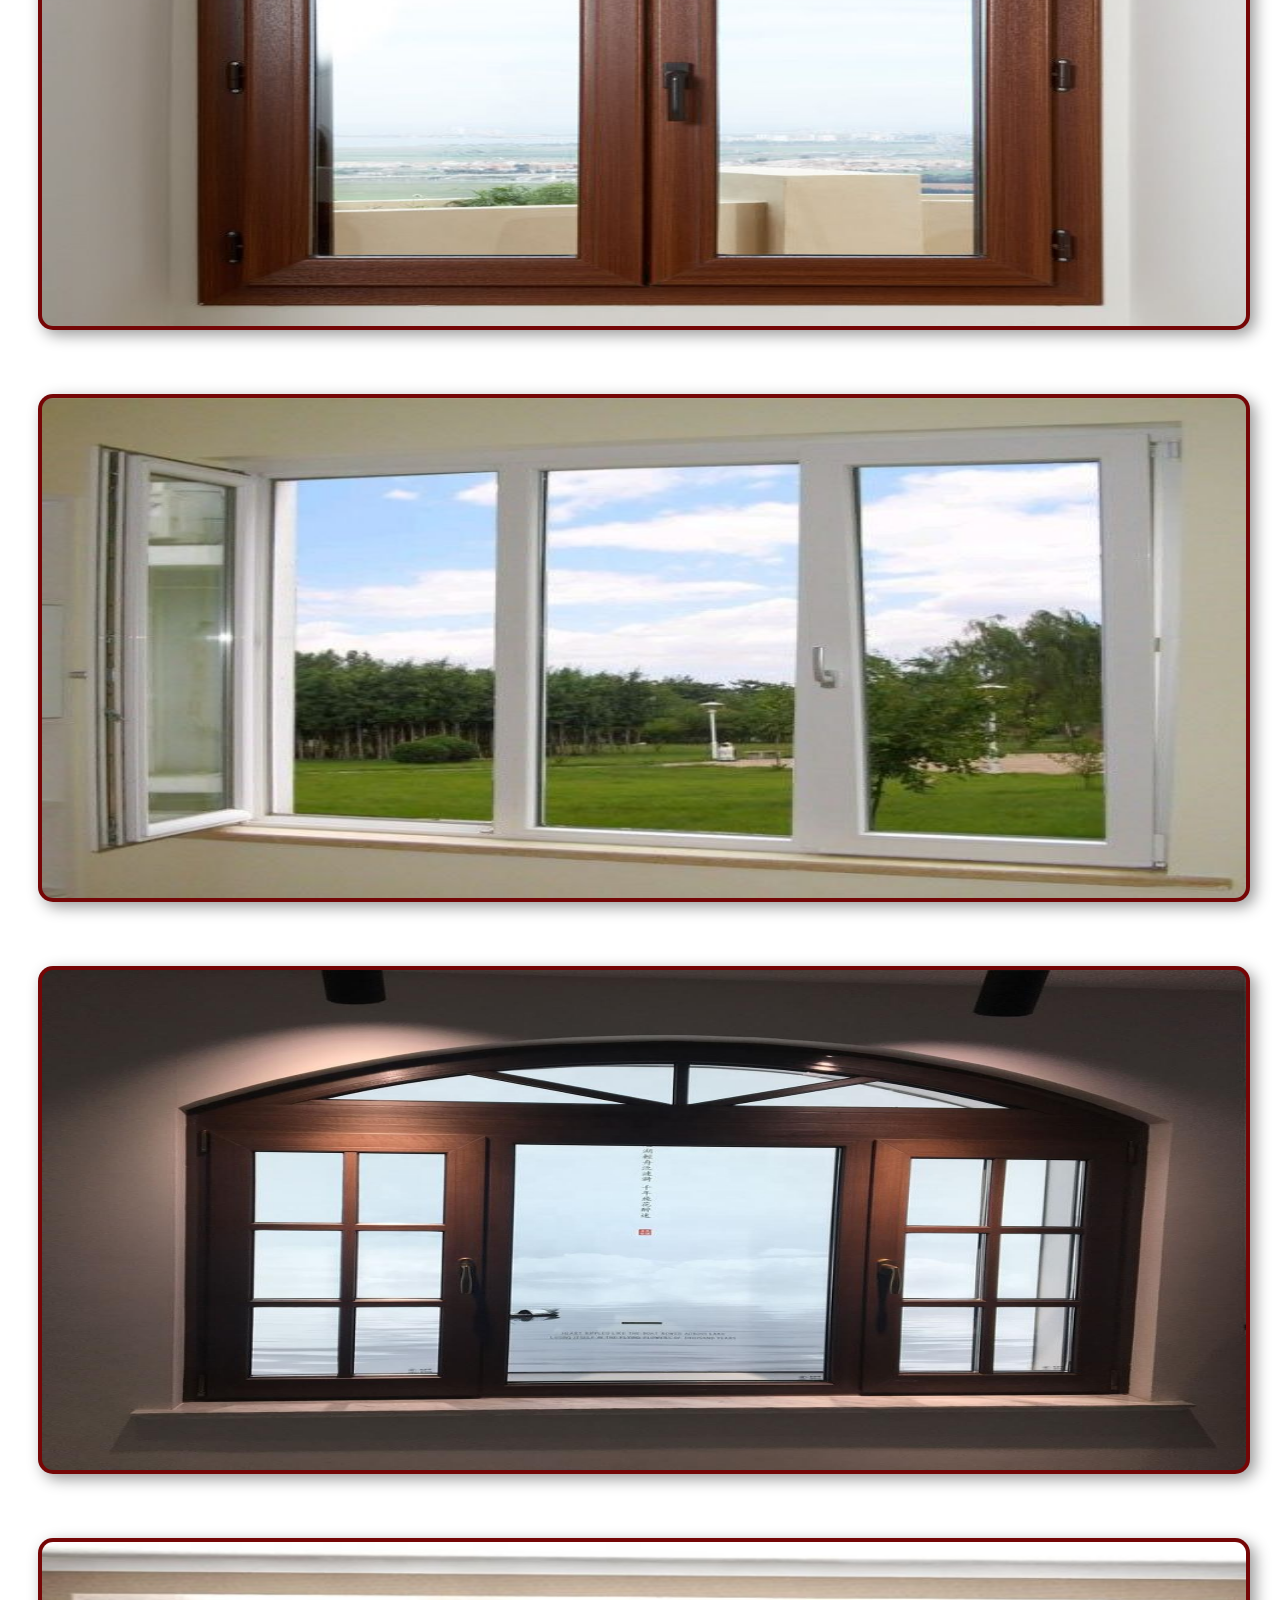
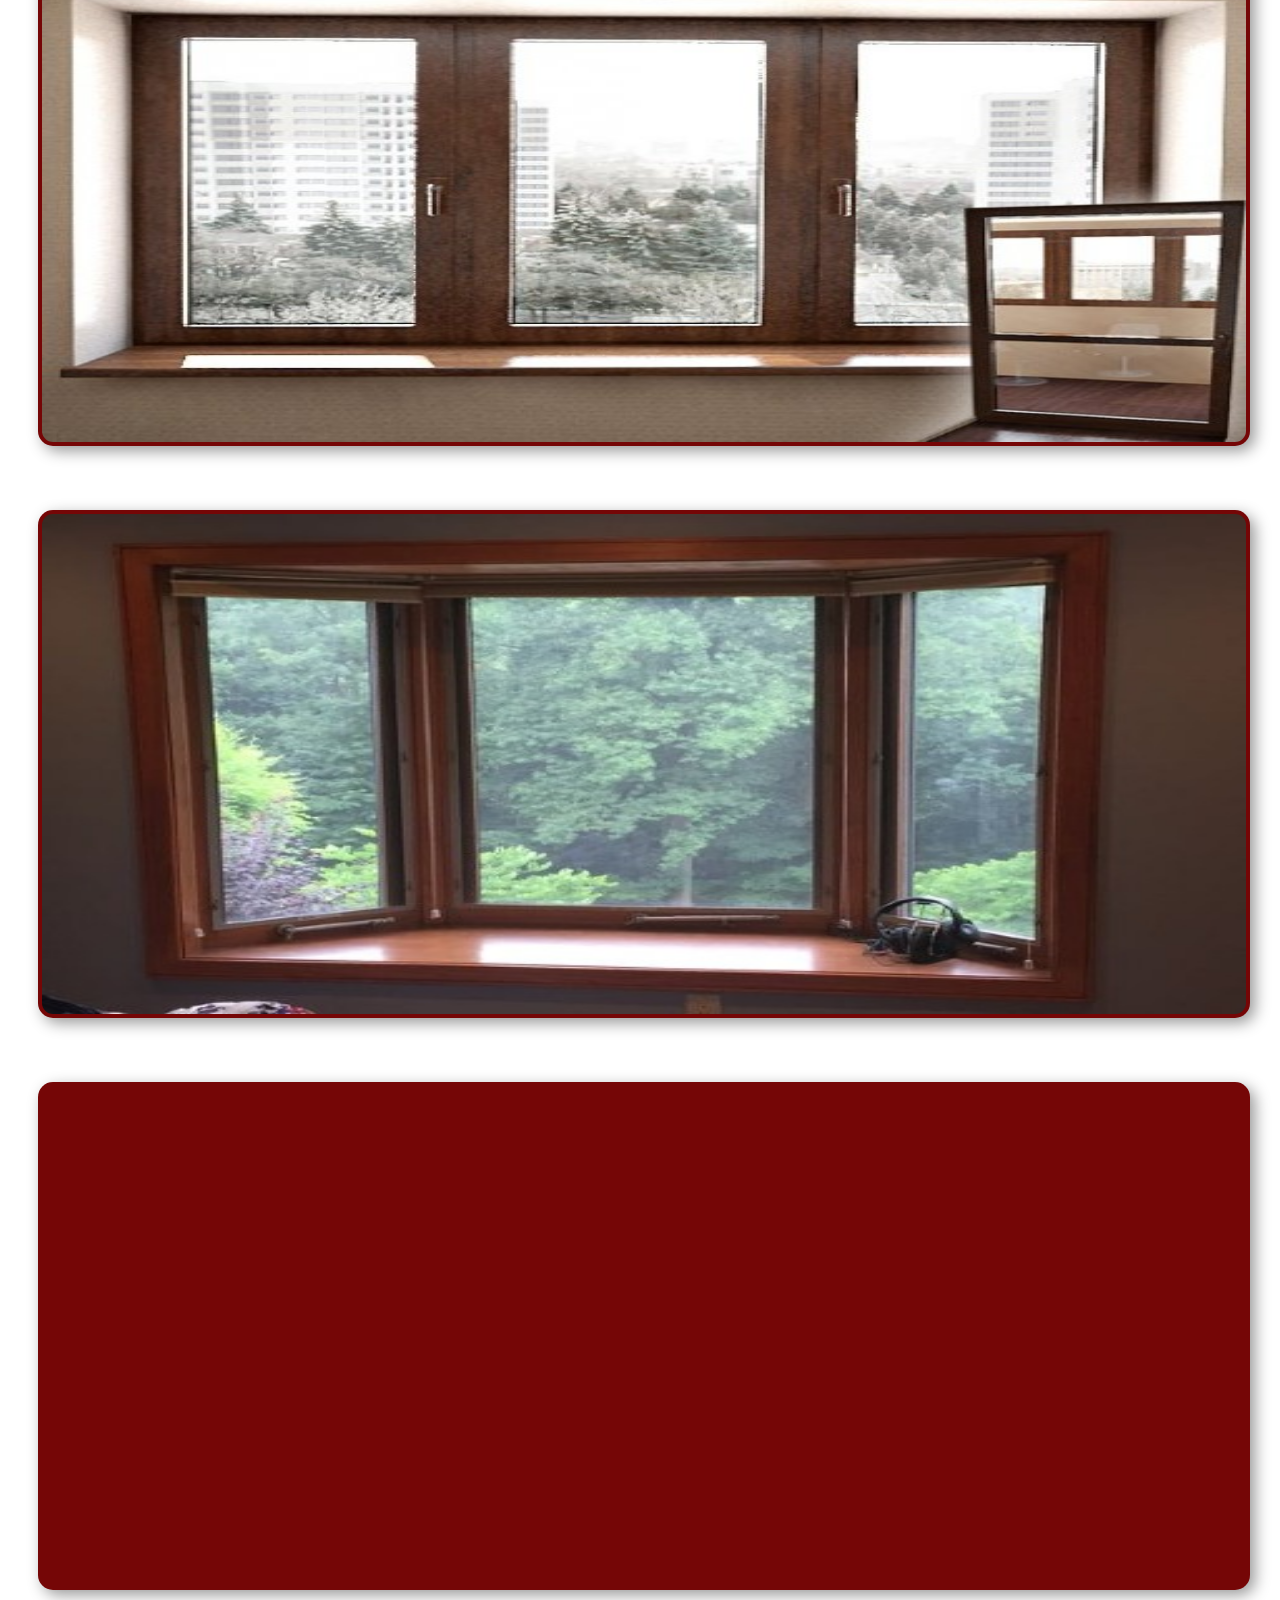
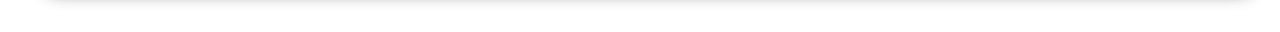
<file: Ventanas.html>
<!DOCTYPE html>
<html lang="en">
<head>
    <!-- Required meta tags -->
    <meta charset="utf-8">
    <meta name="viewport" content="width=device-width, initial-scale=1, shrink-to-fit=no">

    <!-- Bootstrap CSS -->
    <link rel="stylesheet" href="https://cdn.jsdelivr.net/npm/bootstrap@4.5.3/dist/css/bootstrap.min.css" integrity="sha384-TX8t27EcRE3e/ihU7zmQxVncDAy5uIKz4rEkgIXeMed4M0jlfIDPvg6uqKI2xXr2" crossorigin="anonymous">
    
    <link rel="stylesheet" href="estilos.css">
    <title>Industrias De Madera RJ</title>
</head>
<body>
  <nav class="navbar navbar-expand-lg navbar-dark bg-dark">
    <a class="navbar-brand" href="index.html">Industria De Madera RJ</a>
    <button class="navbar-toggler" type="button" data-toggle="collapse" data-target="#navbarNav" aria-controls="navbarNav" aria-expanded="false" aria-label="Toggle navigation">
      <span class="navbar-toggler-icon"></span>
    </button>
    <div class="collapse navbar-collapse" id="navbarNav">
      <ul class="navbar-nav">
        <li class="nav-item">
          <a class="nav-link" href="Puertas.html">Puertas<span class="sr-only">(current)</span></a>
        </li>
        <li class="nav-item">
          <a class="nav-link" href="Gabinetes.html">Gabinetes</a>
        </li>
        <li class="nav-item active">
          <a class="nav-link" href="Ventanas.html">Ventanas</a>
        </li>
        <li class="nav-item">
          <a class="nav-link" href="Mesas.html">Mesas</a>
        </li>
        <li class="nav-item">
          <a class="nav-link" href="Pasamanos.html">Pasamanos</a>
        </li>
        <li class="nav-item">
          <a class="nav-link" href="Roperos.html">Roperos</a>
        </li>
        <li class="nav-item">
          <a class="nav-link" href="Escritorios.html">Escritorios</a>
        </li>
      </ul>
    </div>
  </nav>

    <section id="galeria" class="container">
        <div class="text-center pt-5">
            <h1>Ventanas</h1>
        </div>
        <div class="row">
            <div class="col-lg-4 col-md-6 col-sm-15">
                <img loading="lazy" src="/Ventanas/ventana 1.jpg" alt="Galería Imagen">
            </div>
            <div class="col-lg-4 col-md-6 col-sm-15">
                <img loading="lazy" src="/Ventanas/ventana 2.jpg" alt="Galería Imagen">
            </div>
            <div class="col-lg-4 col-md-6 col-sm-15">
                <img loading="lazy" src="/Ventanas/ventana 3.jpg" alt="Galería Imagen">
            </div>
            <div class="col-lg-4 col-md-6 col-sm-15">
                <img loading="lazy" src="/Ventanas/ventana 4.jpg" alt="Galería Imagen">
            </div>
            <div class="col-lg-4 col-md-6 col-sm-15">
                <img loading="lazy" src="/Ventanas/ventana 5.jpg" alt="Galería Imagen">
            </div>
            <div class="col-lg-4 col-md-6 col-sm-15">
                <img loading="lazy" src="/Ventanas/ventana 6.jpg" alt="Galería Imagen">
            </div>
            <div class="col-lg-4 col-md-6 col-sm-15">
                <img loading="lazy" src="/Ventanas/ventana 7.jpg" alt="Galería Imagen">
            </div>
            <div class="col-lg-4 col-md-6 col-sm-15">
                <img loading="lazy" src="/Ventanas/ventana 8.jpg" alt="Galería Imagen">
            </div>
            
        </div>
    </section>

    <!-- Optional JavaScript; choose one of the two! -->

    <!-- Option 1: jQuery and Bootstrap Bundle (includes Popper) -->
    <script src="https://code.jquery.com/jquery-3.5.1.slim.min.js" integrity="sha384-DfXdz2htPH0lsSSs5nCTpuj/zy4C+OGpamoFVy38MVBnE+IbbVYUew+OrCXaRkfj" crossorigin="anonymous"></script>
    <script src="https://cdn.jsdelivr.net/npm/bootstrap@4.5.3/dist/js/bootstrap.bundle.min.js" integrity="sha384-ho+j7jyWK8fNQe+A12Hb8AhRq26LrZ/JpcUGGOn+Y7RsweNrtN/tE3MoK7ZeZDyx" crossorigin="anonymous"></script>

    <!-- Option 2: jQuery, Popper.js, and Bootstrap JS
    <script src="https://code.jquery.com/jquery-3.5.1.slim.min.js" integrity="sha384-DfXdz2htPH0lsSSs5nCTpuj/zy4C+OGpamoFVy38MVBnE+IbbVYUew+OrCXaRkfj" crossorigin="anonymous"></script>
    <script src="https://cdn.jsdelivr.net/npm/popper.js@1.16.1/dist/umd/popper.min.js" integrity="sha384-9/reFTGAW83EW2RDu2S0VKaIzap3H66lZH81PoYlFhbGU+6BZp6G7niu735Sk7lN" crossorigin="anonymous"></script>
    <script src="https://cdn.jsdelivr.net/npm/bootstrap@4.5.3/dist/js/bootstrap.min.js" integrity="sha384-w1Q4orYjBQndcko6MimVbzY0tgp4pWB4lZ7lr30WKz0vr/aWKhXdBNmNb5D92v7s" crossorigin="anonymous"></script>
    -->  
</body>
</html>
</file>
<file: estilos.css>
#galeria .col-lg-4{
    margin: 0 !important;
    padding: 30px;
}
#galeria img{
    width: 100%;
    height: 500px;
    padding: 4px;
	background: #750606;
	border-radius: 15px;
	-webkit-transition: -webkit-transform 0.3s ease-in-out 0.1s;
	box-shadow: #999 5px 5px 15px;
}

#galeria img:hover{
    -webkit-transform:scale(1.2);
}

.slider{
    width: 45%;
    margin: auto;
    overflow: hidden;
}

.slider ul {
    display: flex;
    padding: 0%;
    width: 500%;

    animation: cambio 30s infinite alternate;
    animation-timing-function: ease-in-out;
}

.slider li{
    width: 100%;
    list-style: none;
}

.slider img{
    width: 100%;
}

@keyframes cambio {
    0% {margin-left: 0%;}
    15% {margin-left: 0%;}

    20% {margin-left: -100%;}
    35% {margin-left: -100%;}

    40% {margin-left: -200%;}
    55% {margin-left: -200%;}

    60% {margin-left: -300%;}
    75% {margin-left: -300%;}

    80% {margin-left: -400%;}
    100% {margin-left: -400%;}
}

.satelite{
    text-align: center;
    margin-bottom: 10px;
}

.informacion{
    text-align: center;
    margin-left: 200px;
    margin-right: 200px;
    font-size: 120%;
}

.pie{
    text-align: center;
    font-family: 'Times New Roman', Times, serif;
}

.info{
    float: left;
    overflow: hidden;
    padding: 1em;
}

.col-md-4 mb-3 mb-md-0{
    text-align: center;
}
</file>
